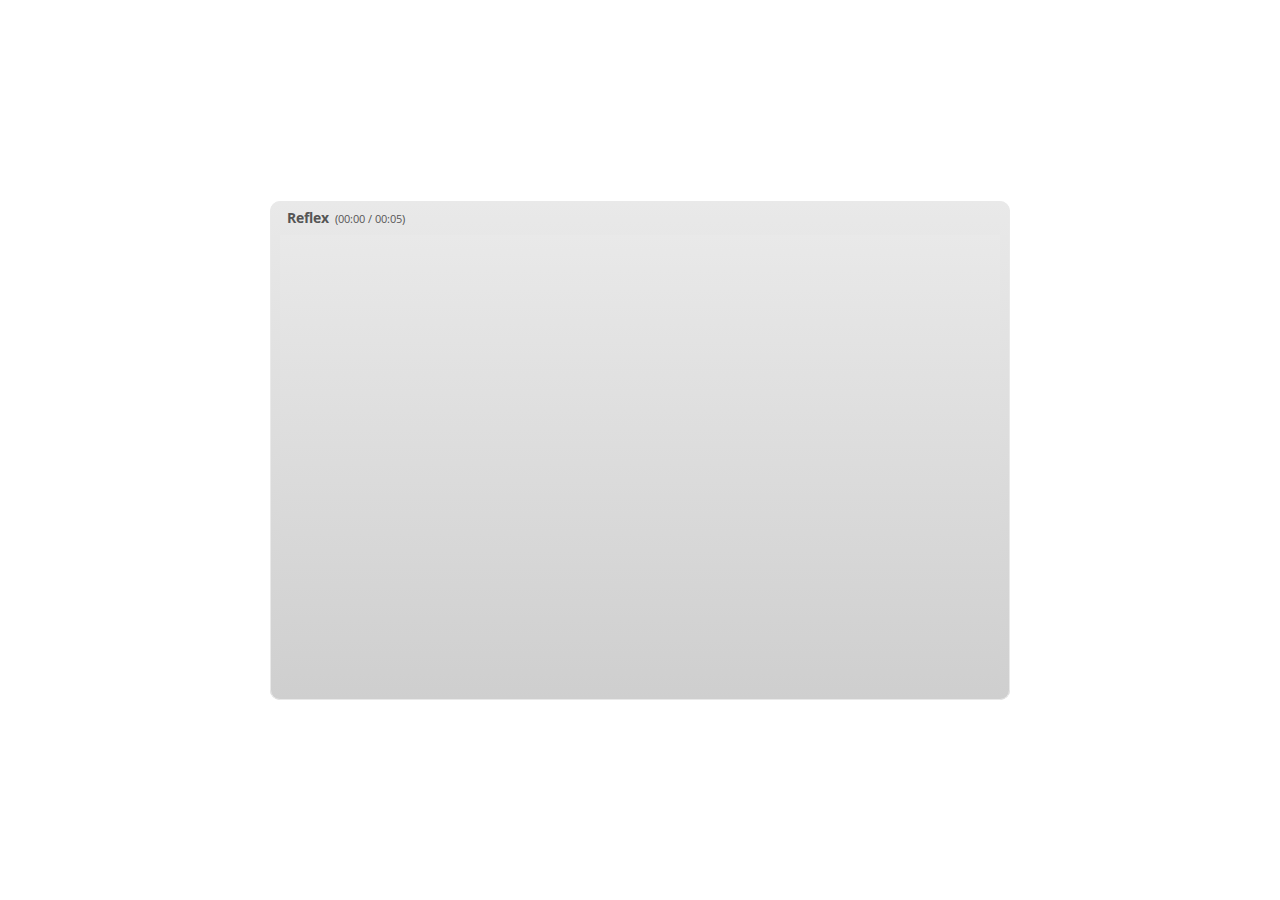
<file: index_lms.html>
<html>
<head>
    <title>Reflex</title>
    <style>
        body {
            background: #ffffff;
            overflow: hidden;
        }

        html, body, table {
            height: 100%;
            width: 100%;
            margin: 0;
            padding: 0;
            border: 0;
        }

        table td {
            vertical-align: middle;
            text-align: center;
        }

        #nosupport {
            background: #f5f5f5;
            margin: 50px 65px;
            border: 1px solid #d5d5d5;
            width: calc(100% - 130px);
            height: calc(100% - 100px);
        }

        p {
            font-family: 'Helvetica Neue', Helvetica, Arial, Verdana, sans-serif;
            font-size: 12pt;
            color: #303030;
        }

        a {
            color: #2D9DDA;
            text-decoration: none !important;
        }

    </style>
    <script>
        var html5Supported = true,
                showWarning = false;

        function displayWarning() {
            if (showWarning) {
                document.getElementById('nosupport').style.visibility = 'visible';
            }
        }

    </script>
    <!--[if lte IE 9]><script>html5Supported = false;</script><![endif]-->

    <script type="text/javascript">
        (function () {
            var settings = {
                runtimeOrder: [{"type":"html5","url":"index_lms_html5.html"},{"type":"flash","url":"index_lms_flash.html"}]
            };

            var detection = {
                agent: navigator.userAgent,

                flashEnabled: function () {
                    var description, version, flashAX,
                            plugin = navigator.plugins["Shockwave Flash"];

                    if (plugin != null) {
                        description = plugin.description.split(" ");
                        version = Number(description[description.length - 2]);

                        return (version >= 10) || isNaN(version);
                    } else {
                        try {
                            flashAX = new ActiveXObject("ShockwaveFlash.ShockwaveFlash.10");
                            return (flashAX != null);
                        } catch (e) {
                        }
                    }

                    return false;
                },

                html5Enabled: function () {
                    return html5Supported;
                },

                ampEnabled: function () {
                    return false;
                },

                isIOS: function () {
                    return (this.agent.indexOf("AppleWebKit/") > -1 && this.agent.indexOf("Mobile/") > -1)
                },

                isAndroid: function () {
                    return (this.agent.indexOf("Android") > -1);
                },

                isIPad: function () {
                    return (this.agent.indexOf("iPad") > -1);
                }
            };

            var router = {
                init: function () {
                    var i,
                            redirected = false,
                            order = settings.runtimeOrder,
                            launchMap = {
                                flash: {
                                    isEnabled: 'flashEnabled'
                                },
                                html5: {
                                    isEnabled: 'html5Enabled'
                                },
                                amp: {
                                    isEnabled: 'ampEnabled'
                                }
                            };

                    for (i = 0; i < order.length; i++) {
                        var launchInfo = launchMap[order[i].type],
                                url = order[i].url;

                        if (detection[launchInfo.isEnabled]()) {
                            this.redirect(url);
                            redirected = true;
                            break;
                        }
                    }
                    if (!redirected) {
                        showWarning = true;
                    }
                },

                redirect: function (url) {
                    window.location.replace(url);
                }

            };

            router.init();
        })();
    </script>
</head>

<body onload="displayWarning()" style="height: 100%;">
<div id="nosupport" style="visibility: hidden;">
    <table>
        <tr>
            <td>
                <p>
                    <svg xmlns="http://www.w3.org/2000/svg" width="90.2" height="74.9" viewBox="0 0 90 75" version="1.1">
                        <g transform="scale(.1)">
                            <path d="m409 7c54-25 106 20 130 66 106 170 213 340 320 510 17 28 32 63 19 96-14 36-55 51-91 51-224 1-448 0-672 0-35 1-76-3-100-33-26-32-15-77 5-108 107-173 216-344 324-517 16-26 35-53 65-65z"
                                  fill="#4c4c4c"/>
                            <path d="m419 57c26-20 55 4 68 27 109 174 218 348 328 522 9 17 23 35 17 55-11 20-36 18-55 19-224 0-447 0-670 0-20-1-46 1-57-19-5-18 6-34 14-48 109-174 218-348 327-522 9-12 17-25 28-34z"
                                  fill="#f5f5f5"/>
                            <path d="m429 179c25-12 58 8 56 35-1 81-5 161-10 242 2 32-49 39-57 9-7-73-6-146-11-219-1-24-4-56 22-67zM430 539 430 539 430 539c45-24 80 53 32 72-45 24-80-53-32-72z"
                                  fill="#4c4c4c"/>
                        </g>
                    </svg>
                </p>
                <p>This course cannot be played.</p>
                <p><a href="https://ipc.articulate.com/prw/360/en/cannotplay/">Learn More</a></p>

            </td>
        </tr>
    </table>
</div>
</body>

</html>
</file>
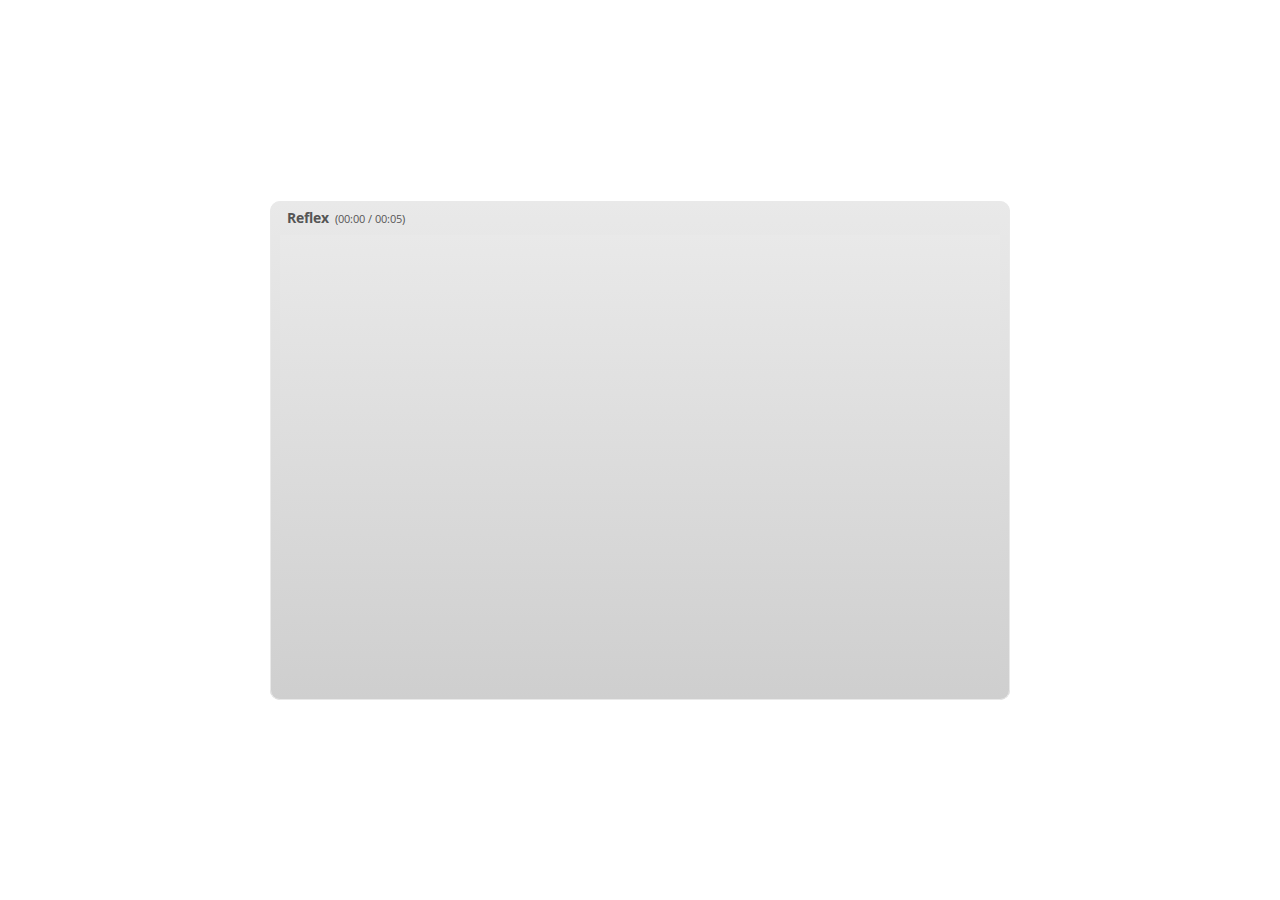
<file: index_lms_html5.html>
<!doctype html>
<html lang="en-US">
<head>
  <meta charset="utf-8" />
  <!-- Created using Presenter 360 - http://www.articulate.com  -->
  <!-- version: 8.0.9239.0 -->
  <title>Reflex</title>
  <meta http-equiv="x-ua-compatible" content="IE=edge" />
  <meta name="viewport" content="width=device-width, initial-scale=1.0, user-scalable=no, minimal-ui" />
  <meta name="apple-mobile-web-app-capable" content="yes" />

  <style rel="stylesheet" data-noprefix>.slide-loader{position:absolute;pointer-events:none;left:50%;top:50%;-webkit-animation:spin 1.8s linear infinite;-moz-animation:spin 1.8s linear infinite;-ms-animation:spin 1.8s linear infinite;animation:spin 1.8s linear infinite;width:100px;height:100px;-webkit-transform:translate(-50%, -50%);z-index:10000;background:transparent url("[data-uri]") no-repeat center center}.mobile-chrome-warning{position:fixed;width:300px;height:75px;bottom:0px;background:rgba(0,0,0,0.0001);display:none;pointer-events:none}.mobile-chrome-warning-btn{position:absolute;left:-16px;top:-15px;width:107px;height:107px;background:rgba(0,0,0,0.6);border-radius:50%;border:1px solid rgba(255,255,255,0.2);pointer-events:all;-webkit-transform:scale(0.6)}.mobile-chrome-warning-btn svg{position:absolute;left:60%;top:58%;-webkit-transform:translate(-50%, -50%)}.mobile-chrome-warning-bubble{position:relative;color:white;padding:10px;background:rgba(0,0,0,0.8);border-radius:5px;float:left;margin-left:100px;margin-top:15px;pointer-events:none}.mobile-chrome-warning-bubble:before{position:absolute;top:8.5px;left:-20px;width:30px;height:30px;content:'';display:block;width:0;height:0;border-style:solid;border-width:12.5px 20px 12.5px 0;border-color:transparent rgba(0,0,0,0.8) transparent transparent;pointer-events:none}.is-mobile .swipe-resume-arrow{position:fixed;top:30%;left:50%;-webkit-transform:translate(-50%, 0);width:12%}.is-mobile .mobile-chrome-warning-text{position:fixed;top:56%;left:50%;-webkit-transform:translate(-50%, 0);height:30%;width:80%;line-height:43px;text-align:center;color:#aeb7bd;word-break:break-word;font-size:20px}.slide-loader .mobile-loader-dot{display:none}@-ms-keyframes spin{from{-ms-transform:translate(-50%, -50%) rotate(0deg)}to{-ms-transform:translate(-50%, -50%) rotate(360deg)}}@-moz-keyframes spin{from{-moz-transform:translate(-50%, -50%) rotate(0deg)}to{-moz-transform:translate(-50%, -50%) rotate(360deg)}}@-webkit-keyframes spin{from{-webkit-transform:translate(-50%, -50%) rotate(0deg)}to{-webkit-transform:translate(-50%, -50%) rotate(360deg)}}@keyframes spin{from{transform:translate(-50%, -50%) rotate(0deg)}to{transform:translate(-50%, -50%) rotate(360deg)}}body.is-mobile{background:black}.is-mobile .load-container{position:absolute;left:0;top:0;width:100%;height:100%;background-color:rgba(0,0,0,0.5);z-index:1;visibility:visible;-webkit-transition:visibility 250ms, opacity 250ms linear;-moz-transition:visibility 250ms, opacity 250ms linear;-mz-transition:visibility 250ms, opacity 250ms linear;transition:visibility 250ms, opacity 250ms linear}.is-mobile .hide-slide-loader .load-container{opacity:0;visibility:hidden}.is-mobile .slide-loader{-webkit-animation:none;-moz-animation:none;-ms-animation:none;animation:none;background:none;text-align:center;width:120px;height:80px;top:60%}.is-mobile .slide-loader .mobile-loader-dot{width:30px;height:30px;background-color:white;border-radius:100%;display:inline-block;-webkit-animation:slide-loader 1s ease-in-out 0s infinite both}.is-mobile .slide-loader .dot1{-webkit-animation-delay:-0.2s}.is-mobile .slide-loader .dot2{-webkit-animation-delay:-0.1s}@-ms-keyframes slide-loader{0%,80%,100%{-ms-transform:scale(0.6)}40%{-ms-transform:scale(0)}}@-moz-keyframes slide-loader{0%,80%,100%{-moz-transform:scale(0.6)}40%{-moz-transform:scale(0)}}@-webkit-keyframes slide-loader{0%,80%,100%{-webkit-transform:scale(0.6)}40%{-webkit-transform:scale(0)}}@keyframes slide-loader{0%,80%,100%{transform:scale(0.6)}40%{transform:scale(0)}}.mobile-load-title-overlay{display:none}.is-mobile .mobile-load-title-overlay{display:block;position:fixed;top:0;right:0;bottom:0;left:0;z-index:999;pointer-events:none}.is-mobile .mobile-load-title-overlay .mobile-load-title{position:relative;height:30%;width:80%;margin:0 auto;line-height:43px;text-align:center;color:#aeb7bd;word-break:break-word}@media only screen and (min-width: 320px) and (orientation: landscape){.is-mobile .mobile-load-title{font-size:28.8px;-moz-transform:translateY(33%);-ms-transform:translateY(33%);-webkit-transform:translateY(33%);transform:translateY(33%)}}@media only screen and (min-width: 320px) and (orientation: portrait){.is-mobile .slide-loader{top:55%}.is-mobile .mobile-load-title{font-size:28.8px;-moz-transform:translateY(35%);-ms-transform:translateY(35%);-webkit-transform:translateY(35%);transform:translateY(35%)}}
</style>

  
    <script src="lms/APIConstants.js" charset="utf-8"></script>
    <script src="lms/Configuration.js" charset="utf-8"></script>
    <script src="lms/UtilityFunctions.js" charset="utf-8"></script>
    <script src="lms/SCORM2004Functions.js" charset="utf-8"></script>
    <script src="lms/SCORMFunctions.js" charset="utf-8"></script>
    <script src="lms/AICCFunctions.js" charset="utf-8"></script>
    <script src="lms/NONEFunctions.js" charset="utf-8"></script>
    <script src="lms/LMSAPI.js" charset="utf-8"></script>
    <script src="lms/API.js" charset="utf-8"></script>

    <script>
      strContentLocation = "story_html5.html";

      function LoadContent(){}
    </script>
  
</head>
<body class="cs-HTML" role="application">
  <!-- 360 -->
  <script>!function(e){var i=/iPhone/i,o=/iPod/i,n=/iPad/i,t=/(?=.*\bAndroid\b)(?=.*\bMobile\b)/i,d=/Android/i,s=/(?=.*\bAndroid\b)(?=.*\bSD4930UR\b)/i,b=/(?=.*\bAndroid\b)(?=.*\b(?:KFOT|KFTT|KFJWI|KFJWA|KFSOWI|KFTHWI|KFTHWA|KFAPWI|KFAPWA|KFARWI|KFASWI|KFSAWI|KFSAWA)\b)/i,r=/IEMobile/i,h=/(?=.*\bWindows\b)(?=.*\bARM\b)/i,a=/BlackBerry/i,l=/BB10/i,p=/Opera Mini/i,f=/(CriOS|Chrome)(?=.*\bMobile\b)/i,u=/(?=.*\bFirefox\b)(?=.*\bMobile\b)/i,c=new RegExp("(?:Nexus 7|BNTV250|Kindle Fire|Silk|GT-P1000)","i"),w=function(e,i){return e.test(i)},A=function(e){var A=e||navigator.userAgent,v=A.split("[FBAN");return"undefined"!=typeof v[1]&&(A=v[0]),this.apple={phone:w(i,A),ipod:w(o,A),tablet:!w(i,A)&&w(n,A),device:w(i,A)||w(o,A)||w(n,A)},this.amazon={phone:w(s,A),tablet:!w(s,A)&&w(b,A),device:w(s,A)||w(b,A)},this.android={phone:w(s,A)||w(t,A),tablet:!w(s,A)&&!w(t,A)&&(w(b,A)||w(d,A)),device:w(s,A)||w(b,A)||w(t,A)||w(d,A)},this.windows={phone:w(r,A),tablet:w(h,A),device:w(r,A)||w(h,A)},this.other={blackberry:w(a,A),blackberry10:w(l,A),opera:w(p,A),firefox:w(u,A),chrome:w(f,A),device:w(a,A)||w(l,A)||w(p,A)||w(u,A)||w(f,A)},this.seven_inch=w(c,A),this.any=this.apple.device||this.android.device||this.windows.device||this.other.device||this.seven_inch,this.phone=this.apple.phone||this.android.phone||this.windows.phone,this.tablet=this.apple.tablet||this.android.tablet||this.windows.tablet,"undefined"==typeof window?this:void 0},v=function(){var e=new A;return e.Class=A,e};"undefined"!=typeof module&&module.exports&&"undefined"==typeof window?module.exports=A:"undefined"!=typeof module&&module.exports&&"undefined"!=typeof window?module.exports=v():"function"==typeof define&&define.amd?define("isMobile",[],e.isMobile=v()):e.isMobile=v()}(this);</script>
  <script>window.isMobile.any&&document.body.classList.add('is-mobile')</script>

  <div id="preso"></div>
  <script>
    window.globals = {
      DATA_PATH_BASE: '',
      lmsPresent: true,
      tinCanPresent: false,
      aoSupport: false,
      scale: 'noscale',
      captureRc: false,
      browserSize: 'default',
      features: ''
    };
    
      window.scormdriver_content = window;
    
  </script>
  <script SRC="presentation_content/user.js" TYPE="text/javascript"></script>
  <div class="slide-loader"></div>

  <script type="text/javascript">
    if (window.isMobile.any) { var doc = document, loader = doc.body.querySelector('.slide-loader'); [ 1, 2, 3 ].forEach(function(n) { var d = doc.createElement('div'); d.classList.add('mobile-loader-dot'); d.classList.add('dot' + n); loader.appendChild(d);
      });
    }
  </script>

  <div class="mobile-load-title-overlay">
    <div class="mobile-load-title">Reflex</div>
  </div>
  <script>
    
    if (window.autoSpider && window.vInterfaceObject) {
      document.querySelector('.mobile-load-title-overlay').style.display = 'none';
    }
  </script>

  <div class="mobile-chrome-warning">
    <div class="mobile-chrome-warning-btn">
        <svg xmlns="http://www.w3.org/2000/svg" version="1.1" xmlns:xlink="http://www.w3.org/1999/xlink" preserveAspectRatio="none" x="0px" y="0px" width="107px" height="78px" viewBox="0 0 107 78">

          <g id="mobile-chrome-warning-arrow">
            <path fill="white" stroke="none" d="
            M 24.1 31.4
            L 12.05 15.85 0 31.4 8.3 31.4 8.3 54 15.25 54 15.25 31.4 24.1 31.4 Z"/>
          </g>

          <path id="mobile-chrome-warning-hand" stroke="white" stroke-width="2" stroke-linejoin="round" stroke-linecap="round" fill="none" d="
          M 37.55 16.1
          Q 36.3 14.8 36.3 13.1 36.3 11.45 37.55 10.15 38.85 8.9 40.55 8.9 42.2 8.9 43.5 10.15
          L 46.75 13.375 46.75 13.35
          Q 45.5 12.05 45.5 10.35 45.5 8.7 46.75 7.4 48.05 6.15 49.75 6.15 51.4 6.15 52.7 7.4
          L 57 11.65
          Q 56.05 10.4828125 56.05 9 56.05 7.3 57.3 6 58.6 4.8 60.3 4.8 62 4.8 63.3 6
          L 74.3 17
          Q 76.3 19.05 77.5 21.55 78.75 24.05 79.1 26.9 79.4 29.7 80.65 32.25 81.85 34.75 83.85 36.75
          L 85.6 38.5 69.5 54.6
          Q 68.25 53.35 66.5 52.1 64.75 50.8 62.85 49.85 60.95 48.85 59.25 48.5
          L 32 42.5
          Q 31.15 42.3 30.45 41.8 29.1 40.8 28.85 39.3 28.6 37.85 29.35 36.55 30.05 35.25 31.65 34.7
          L 31.9 34.65
          Q 32.55 34.45 33.25 34.45
          L 44.3 34.9 17.65 8.2
          Q 16.4 6.9 16.4 5.2 16.4 3.55 17.65 2.25 18.95 1 20.65 1 22.3 1 23.6 2.25
          L 37.55 16.1 39.2 17.75
          M 58.95 13.65
          L 58.075 12.775 57.3 12
          Q 57.140234375 11.833984375 57 11.65
          L 58.075 12.775
          M 46.75 13.375
          L 48.4 15"/>

        </svg>
      </div>

      <div class="mobile-chrome-warning-bubble">
        Drag up for fullscreen
      </div>
  </div>

  
    <iframe name="AICCComm" src="lms/AICCComm.html" style="display:none;"></iframe>
    <iframe name="rusticisoftware_aicc_results" src="lms/blank.html" style="display:none;"></iframe>
    <iframe name="NothingFrame" src="lms/blank.html" style="display:none;"></iframe>
  

  <link rel="stylesheet" href="html5/lib/stylesheets/main.min.css" data-noprefix />
  <link rel="stylesheet" href="html5/data/css/output.min.css" data-noprefix />
  <script data-main="app/scripts/init" src="html5/lib/scripts/app.min.js"></script>
</body>
</html>
</file>
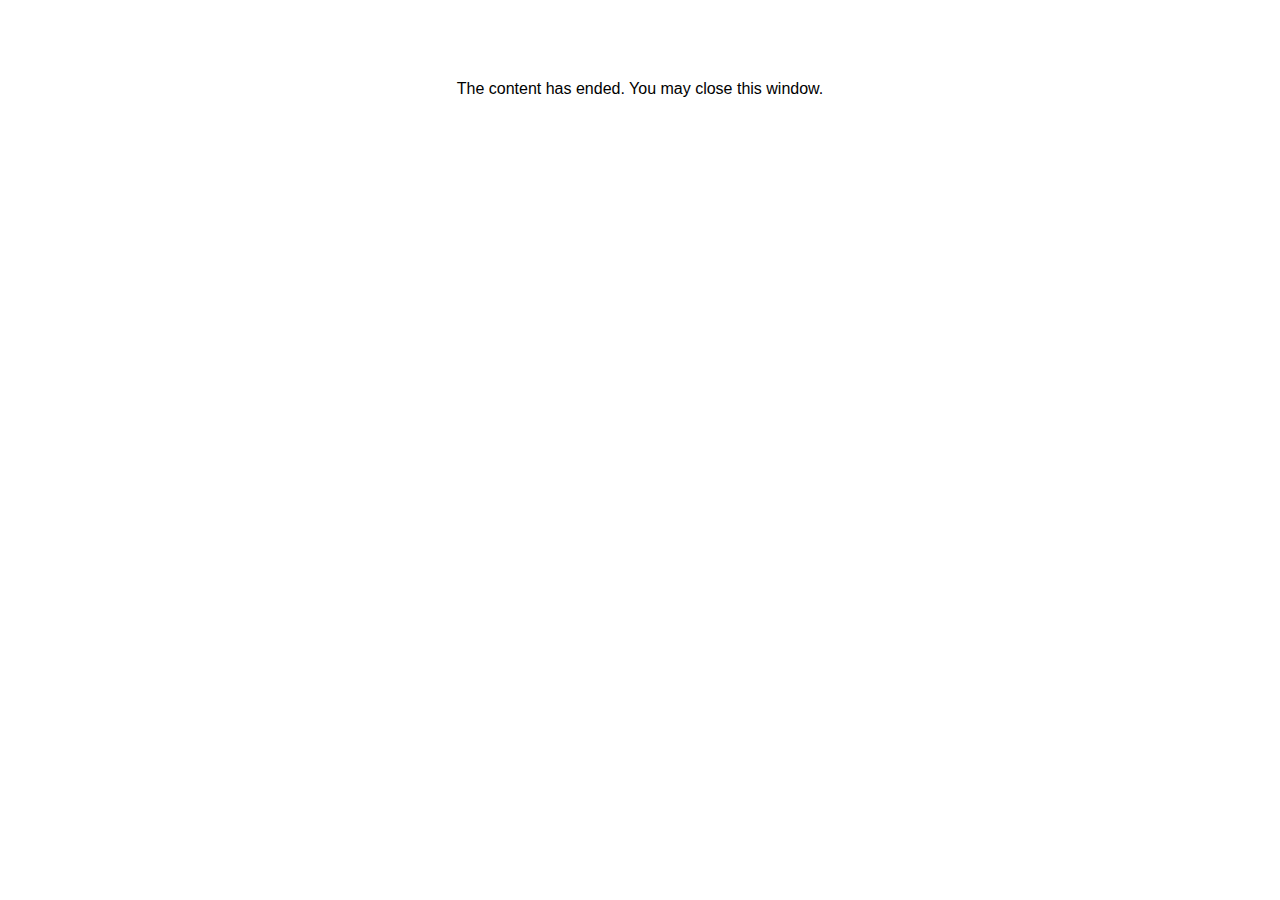
<file: lms/goodbye.html>
<html><body bgcolor="#ffffff">
<center>
<br><br><br><br><font face="articulate, tahoma, arial" size="3" color: "#333333">
The content has ended. You may close this window.
</font>
</center>
</body></html>
</file>
<file: html5/lib/stylesheets/main.min.css>
html{font-size:100%;line-height:1.5em}html{font-family:sans-serif;-ms-text-size-adjust:100%;-webkit-text-size-adjust:100%}body{margin:0}article,aside,details,figcaption,figure,footer,header,hgroup,main,menu,nav,section,summary{display:block}audio,canvas,progress,video{display:inline-block;*display:inline;*zoom:1;vertical-align:baseline}audio:not([controls]){display:none;height:0}[hidden]{display:none}template{display:none}a{background-color:transparent}a:active,a:hover{outline:0}abbr[title]{border-bottom:1px dotted}b,strong{font-weight:bold}blockquote{margin:1.5em 40px}dfn{font-style:italic}h1{font-size:2em;line-height:1.5em;margin-top:0.75em;margin-bottom:0.75em}h2{font-size:1.5em;line-height:2em;margin-top:1em;margin-bottom:1em}h3{font-size:1.17em;line-height:1.28205em;margin-top:1.28205em;margin-bottom:1.28205em}h4{font-size:1em;line-height:1.5em;margin-top:1.5em;margin-bottom:1.5em}h5{font-size:0.83em;line-height:1.80723em;margin-top:1.80723em;margin-bottom:1.80723em}h6{font-size:0.67em;line-height:2.23881em;margin-top:2.23881em;margin-bottom:2.23881em}mark{background:#ff0;color:#000}p,pre{margin:1.5em 0}small{font-size:80%}sub,sup{font-size:75%;line-height:0;position:relative;vertical-align:baseline}sup{top:-0.5em}sub{bottom:-0.25em}dl,menu,ol,ul{margin:1.5em 0}dd{margin:0 0 0 40px}menu,ol,ul{padding:0 0 0 40px}nav ul,nav ol{list-style:none;list-style-image:none}img{border:0;-ms-interpolation-mode:bicubic}svg:not(:root){overflow:hidden}figure{margin:1.5em 40px}hr{-moz-box-sizing:content-box;-webkit-box-sizing:content-box;box-sizing:content-box;height:0}pre{overflow:auto}code,kbd,pre,samp{font-family:monospace, monospace;font-size:1em}form{margin:0}button,input,optgroup,select,textarea{color:inherit;font:inherit;margin:0;*font-family:sans-serif;*vertical-align:middle}button{overflow:visible}button,select{text-transform:none}button,html input[type="button"],input[type="reset"],input[type="submit"]{-webkit-appearance:button;cursor:pointer;*overflow:visible}button[disabled],html input[disabled]{cursor:default}button::-moz-focus-inner,input::-moz-focus-inner{border:0;padding:0}input{line-height:normal}input[type="checkbox"],input[type="radio"]{-moz-box-sizing:border-box;-webkit-box-sizing:border-box;box-sizing:border-box;padding:0;*height:13px;*width:13px}input[type="number"]::-webkit-inner-spin-button,input[type="number"]::-webkit-outer-spin-button{height:auto}input[type="search"]{-webkit-appearance:textfield;-moz-box-sizing:content-box;-webkit-box-sizing:content-box;box-sizing:content-box}input[type="search"]::-webkit-search-cancel-button,input[type="search"]::-webkit-search-decoration{-webkit-appearance:none}fieldset{margin:0 2px;border-color:#c0c0c0;border-top-width:0.0625em;border-top-style:solid;padding-top:0.4625em;border-bottom-width:0.0625em;border-bottom-style:solid;padding-bottom:0.9125em;border-left-width:0.0625em;border-left-style:solid;padding-left:0.875em;border-right-width:0.0625em;border-right-style:solid;padding-right:0.875em}legend{border:0;padding:0;*margin-left:-7px}textarea{overflow:auto}optgroup{font-weight:bold}table{border-collapse:collapse;border-spacing:0}td,th{padding:0}div.popup-pane p strong,div.popup-pane p em,.presenter-name{white-space:nowrap;overflow:hidden;text-overflow:ellipsis}.offscreen{position:absolute;left:-9999px !important}.invisible{visibility:hidden !important}.transparent{opacity:0 !important}.hidden{display:none !important}.accessibility{position:absolute;top:0;left:0;height:1px;width:1px;overflow:hidden;opacity:0}.accessibility:focus{outline:none}.scrollable,.is-desktop .panel-content,.is-desktop .panel-section-content{overflow:auto}.focused{outline:none !important}rect.focused{fill:none;outline:none !important;stroke:yellow}.align-left{text-align:left !important}.align-right{text-align:right !important}.align-center{text-align:center !important}.align-flex-start{display:-webkit-box;display:-webkit-flex;display:-moz-flex;display:-ms-flexbox;display:flex;-webkit-box-align:start;-ms-flex-align:start;-webkit-align-items:flex-start;-moz-align-items:flex-start;align-items:flex-start}.align-flex-center{display:-webkit-box;display:-webkit-flex;display:-moz-flex;display:-ms-flexbox;display:flex;-webkit-box-align:center;-ms-flex-align:center;-webkit-align-items:center;-moz-align-items:center;align-items:center}.align-flex-end{display:-webkit-box;display:-webkit-flex;display:-moz-flex;display:-ms-flexbox;display:flex;-webkit-box-align:end;-ms-flex-align:end;-webkit-align-items:flex-end;-moz-align-items:flex-end;align-items:flex-end}.inflexible,.is-desktop .controls .relative-nav,.is-desktop .submit-all-button,.tabs,.is-desktop .panel-section-header,.is-desktop .panel-header,.is-desktop .panel-footer,.header-primary{-webkit-box-flex:none;-webkit-flex:none !important;-moz-box-flex:none;-moz-flex:none !important;-ms-flex:none !important;flex:none !important}.auto-flexible{-webkit-box-flex:auto;-webkit-flex:auto !important;-moz-box-flex:auto;-moz-flex:auto !important;-ms-flex:auto !important;flex:auto !important}.initial-flexible{-webkit-box-flex:0;-webkit-flex:0 1 auto !important;-moz-box-flex:0;-moz-flex:0 1 auto !important;-ms-flex:0 1 auto !important;flex:0 1 auto !important}.bleed{padding:0 !important}.unstyled,.is-desktop .btn,.choice-list,.tabs,.is-desktop .outline-list{margin:0;padding:0;list-style:none;border:none;background:none}.force-unstyled,.progress-control .btn-unstyled,.progress-control .choice-list .choice-list-trigger,.choice-list .progress-control .choice-list-trigger,.progress-control .tabs>li>.tabs-trigger{background:none !important;border:none !important;box-shadow:none !important}.text-compact,.choice-list .choice-list-trigger,.tabs>li>.tabs-trigger,.is-desktop .outline-list li a{display:inline-block;max-width:100%;overflow:hidden;white-space:nowrap;text-overflow:ellipsis}.text-rtl,.text-direction-rtl .is-desktop .controls,.text-direction-rtl .is-desktop .controls-group,.text-direction-rtl .tabs,.text-direction-rtl .is-mobile .panel-content,.text-direction-rtl .is-desktop .panel-content,.text-direction-rtl .is-desktop .panel-header,.text-direction-rtl .topmenu-panel{direction:rtl;unicode-bidi:bidi-override;text-align:right}.text-align-sub{vertical-align:sub}.text-align-middle{vertical-align:middle}.ui-draggable{z-index:99}.ui-droppable{z-index:98}.ui-draggable-dragging{z-index:9999}.border-base,input[type='text'],input[type='search'],.is-desktop .btn,.progress-control,.progress-bar-seek,.search-input input[type="search"],.presentation-wrapper:after,.topmenu-tab,.topmenu-panel{border-style:solid;border-width:1px}.cursor-hover:hover,.rotatable:hover,.slider:hover{cursor:pointer}.cursor-hover:hover *,.rotatable:hover *,.slider:hover *{cursor:pointer}.cursor-default{cursor:default !important}.cursor-default *{cursor:default !important}.opaque{pointer-events:all !important}.non-eventable{pointer-events:none}.full-size{height:100%;position:relative;width:100%}.abs{position:absolute}.tweenable{will-change:opacity, transform}*{box-sizing:border-box}html,body{height:100%}html{font-size:62.5%;-webkit-user-select:none;-moz-user-select:none;-ms-user-select:none;user-select:none}body{font-size:1.3rem;line-height:1.2;font-family:sans-serif;overflow:hidden}body.is-desktop.is-too-tall{overflow-y:scroll}body.is-desktop.is-too-wide{overflow-x:scroll}body.is-desktop *{-webkit-font-smoothing:subpixel-antialiasing}body.is-mobile::-webkit-scrollbar,body.is-mobile *::-webkit-scrollbar{-webkit-appearance:none;display:none}a{color:inherit;text-decoration:none}input[type='text'],input[type='search']{border-radius:4px;padding:.3em .5em}hr{position:absolute;top:0;left:0;width:100%;height:1px;background:none;border:0;border-top-style:solid;border-top-width:1px;color:none;margin:0}.is-desktop .grid-center{-webkit-box-pack:center;-ms-flex-pack:center;-webkit-justify-content:center;-moz-justify-content:center;justify-content:center;-webkit-box-align:center;-ms-flex-align:center;-webkit-align-items:center;-moz-align-items:center;align-items:center}.is-desktop .grid-row{max-width:100%;max-height:100%;display:-webkit-box;display:-webkit-flex;display:-moz-flex;display:-ms-flexbox;display:flex;-webkit-box-direction:normal;-webkit-box-orient:horizontal;-webkit-flex-direction:row;-moz-flex-direction:row;-ms-flex-direction:row;flex-direction:row}.is-desktop .grid-row.grid-reverse{-webkit-box-direction:reverse;-webkit-box-orient:horizontal;-webkit-flex-direction:row-reverse;-moz-flex-direction:row-reverse;-ms-flex-direction:row-reverse;flex-direction:row-reverse}.is-desktop .grid-row.grid-horz-center{-webkit-box-pack:center;-ms-flex-pack:center;-webkit-justify-content:center;-moz-justify-content:center;justify-content:center}.is-desktop .grid-row.grid-vert-center{-webkit-box-align:center;-ms-flex-align:center;-webkit-align-items:center;-moz-align-items:center;align-items:center}.is-desktop .grid-row>*{-webkit-box-flex:1;-webkit-flex:1;-moz-box-flex:1;-moz-flex:1;-ms-flex:1;flex:1;max-width:100%}.is-desktop .grid-row-align-start{-webkit-box-pack:start;-ms-flex-pack:start;-webkit-justify-content:flex-start;-moz-justify-content:flex-start;justify-content:flex-start}.is-desktop .grid-row-align-end{-webkit-box-pack:end;-ms-flex-pack:end;-webkit-justify-content:flex-end;-moz-justify-content:flex-end;justify-content:flex-end}.is-desktop .grid-col{max-width:100%;max-height:100%;display:-webkit-box;display:-webkit-flex;display:-moz-flex;display:-ms-flexbox;display:flex;-webkit-box-direction:normal;-webkit-box-orient:vertical;-webkit-flex-direction:column;-moz-flex-direction:column;-ms-flex-direction:column;flex-direction:column}.is-desktop .grid-col.grid-reverse{-webkit-box-direction:reverse;-webkit-box-orient:vertical;-webkit-flex-direction:column-reverse;-moz-flex-direction:column-reverse;-ms-flex-direction:column-reverse;flex-direction:column-reverse}.is-desktop .grid-col.grid-horz-center{-webkit-box-align:center;-ms-flex-align:center;-webkit-align-items:center;-moz-align-items:center;align-items:center}.is-desktop .grid-col.grid-vert-center{-webkit-box-pack:center;-ms-flex-pack:center;-webkit-justify-content:center;-moz-justify-content:center;justify-content:center}.is-desktop .grid-col>*{-webkit-box-flex:1;-webkit-flex:1;-moz-box-flex:1;-moz-flex:1;-ms-flex:1;flex:1;max-height:100%}[class*='icon-']{font-style:normal;display:inline-block}.error-icon{position:absolute;top:5px;left:calc(50% - 32px);height:30px;width:25px;z-index:999}input,textarea{pointer-events:all}input:focus,textarea:focus{outline:none}button{cursor:pointer}button:focus{outline:none}.is-desktop .btn{border-radius:7px;color:inherit;cursor:pointer;display:inline-block;font-weight:bold;height:30px;line-height:28px;min-width:30px;padding:0 8px;text-align:center;text-decoration:none;vertical-align:bottom}.btn-unstyled,.choice-list .choice-list-trigger,.tabs>li>.tabs-trigger{background:none;border:none;color:inherit;display:inline-block;height:inherit;line-height:inherit;padding:0;text-align:inherit}.btn-stretch{width:100%}.is-desktop .controls{-webkit-box-pack:justify;-ms-flex-pack:justify;-webkit-justify-content:space-between;-moz-justify-content:space-between;justify-content:space-between;max-height:30px;line-height:30px;margin-top:16px;margin-bottom:5px;position:relative}.is-desktop .controls .btn{padding:0 8px 0 6px}.is-desktop .controls .btn:not(.hidden) ~ .btn{margin-left:7px}.text-direction-rtl .is-desktop .controls .btn:not(.hidden) ~ .btn{margin-left:0;margin-right:10px}.text-direction-rtl .is-desktop .controls .btn:first-of-type{margin-left:0}.is-desktop .controls .btn.cs-disabled{pointer-events:none;opacity:0.5;cursor:default}.is-desktop .controls .relative-nav .btn{min-width:71px}.text-direction-rtl .is-desktop .controls-group>.grid-row{-webkit-box-direction:reverse;-webkit-box-orient:horizontal;-webkit-flex-direction:row-reverse;-moz-flex-direction:row-reverse;-ms-flex-direction:row-reverse;flex-direction:row-reverse}.is-desktop .controls-group:not(:last-child){margin-right:10px}.text-direction-rtl .is-desktop .controls-group:not(:last-child){margin-left:10px;margin-right:0}.is-desktop .control-bar{position:relative;border-radius:7px}.is-desktop .control-actions{margin-left:auto;-webkit-box-flex:0;-webkit-flex:0 0 auto;-moz-box-flex:0;-moz-flex:0 0 auto;-ms-flex:0 0 auto;flex:0 0 auto}.is-desktop .control-actions .btn-icon{align-items:center;display:inline-flex;height:28px;margin-right:2px;vertical-align:top;position:relative;left:-5px}.text-direction-rtl .is-desktop .control-actions .btn-icon{margin-right:0;margin-left:2px;left:5px}.is-desktop .control-actions .text+.btn-icon{margin-right:0;margin-left:4px;position:relative;left:4px}.text-direction-rtl .is-desktop .control-actions .text+.btn-icon{margin-right:4px;margin-left:0;left:-1px}.text-direction-rtl .is-desktop .control-actions{margin-left:0;margin-right:auto}.is-desktop .submit-all-button button:not(.hidden){margin-right:7px}.text-direction-rtl .is-desktop .submit-all-button button:not(.hidden){margin-right:0;margin-left:7px}.circle-progress{position:absolute;left:2px;top:11.5px;z-index:-1}.slider-bar{position:absolute;top:auto;bottom:0;height:120px}.slider-bar input[type='range']{box-sizing:content-box;padding:0px;position:absolute;bottom:0;left:50%;-moz-transform-origin:0 50%;-ms-transform-origin:0 50%;-webkit-transform-origin:0 50%;transform-origin:0 50%;-moz-transform:rotate(-90deg);-ms-transform:rotate(-90deg);-webkit-transform:rotate(-90deg);transform:rotate(-90deg);-moz-appearance:none;-webkit-appearance:none;width:100px;height:7px;outline:none}.slider-bar input[type='range']::-webkit-slider-runnable-track{border-style:solid;border-width:1px;height:7px}.slider-bar input[type='range']::-webkit-slider-thumb{-webkit-appearance:none;border-style:solid;border-width:1px;display:block;width:8px;height:20px;margin-top:-7px}.slider-bar input[type='range']::-webkit-slider-thumb:hover{cursor:pointer}.slider-bar input[type='range']::-moz-range-track{border-style:solid;border-width:1px;height:5px}.slider-bar input[type='range']::-moz-range-track:hover{cursor:pointer}.slider-bar input[type='range']::-moz-range-thumb{display:block;border-radius:0;width:5px;height:20px;margin-top:-8px}.slider-bar input[type='range']::-moz-range-thumb:hover{cursor:pointer}.slider-bar input[type='range']::-moz-focus-outer{border:0}@media screen and (min-width: 0\0){.slider-bar input[type='range']{bottom:23px !important;height:22px}.slider-bar input[type='range']::-ms-thumb{margin-top:0}}@supports (-ms-accelerator: true){.slider-bar input[type='range']{bottom:23px !important;height:22px}.slider-bar input[type='range']::-ms-thumb{margin-top:0}}.slider-bar input[type='range']::-ms-track{border-style:solid;border-width:1px;color:transparent;height:7px}.slider-bar input[type='range']::-ms-fill-lower,.slider-bar input[type='range']::-ms-fill-upper{background:transparent}.slider-bar input[type='range']::-ms-thumb{border-style:solid;border-width:1px;width:5px;height:20px}.slider-bar input[type=range]::-ms-tooltip{display:none}.progress-control{height:30px;padding:5px 5px 0}.progress-control .btn-unstyled,.progress-control .choice-list .choice-list-trigger,.choice-list .progress-control .choice-list-trigger,.progress-control .tabs>li>.tabs-trigger{width:24px;height:24px;line-height:24px;text-align:center}.progress-bar{margin:0 5px;position:relative;cursor:pointer;text-align:right;overflow:hidden}.progress-bar-inner{width:100%;height:100%;position:relative}.progress-bar-inner input[type='range']{position:absolute;top:0;left:0;-moz-appearance:none;-webkit-appearance:none;width:100%;height:100%;cursor:pointer;display:block;opacity:0;z-index:2}.text-direction-rtl .progress-bar-inner input[type='range']{transform:scale(-1, 1)}.progress-bar-inner input[type='range']::-moz-range-thumb{border-radius:0;width:1px}.progress-bar-inner input[type='range']::-ms-thumb{border-radius:0;width:1px}.progress-bar-inner input[type='range']::-webkit-slider-thumb{-webkit-appearance:none;border-radius:0;width:1px}.progress-bar-seek{width:100%;height:18px;border-radius:4px;display:block;overflow:hidden;position:relative;z-index:1}.progress-bar-fill{height:100%;position:absolute;top:0;left:0}.progress-bar-elapsed-time{position:absolute;top:0px;right:5px;z-index:1;font-weight:bold;font-size:92.307%;color:#454545}.progress-bar-total-duration{display:inline-block}.choice-list .choice-list-trigger{display:block;width:100%;padding:.25em;text-decoration:none}.tabs-wrap{display:-webkit-box;display:-webkit-flex;display:-moz-flex;display:-ms-flexbox;display:flex;-webkit-box-direction:normal;-webkit-box-orient:vertical;-webkit-flex-direction:column;-moz-flex-direction:column;-ms-flex-direction:column;flex-direction:column;overflow:hidden;overflow:visible;height:100%;min-height:0}.tabs-wrap>*{-webkit-box-flex:1;-webkit-flex:1 1;-moz-box-flex:1;-moz-flex:1 1;-ms-flex:1 1;flex:1 1}.tabs{font-size:92.307%;line-height:18px;text-align:left;white-space:nowrap}.tabs.fill-width>li>.tabs-trigger{padding:0px 3px}.tabs>li{border-radius:4px 4px 0 0;border-radius:6px 6px 0 0;display:inline-block;font-weight:bold;height:100%;text-align:center}.tabs>li>.tabs-trigger{padding:0px 8px;line-height:2.1}.is-desktop .panel-content,.is-desktop .panel-section-header,.is-desktop .panel-section-content,.is-desktop .panel-header,.is-desktop .panel-footer{padding:10px}.is-desktop .panel{display:-webkit-box;display:-webkit-flex;display:-moz-flex;display:-ms-flexbox;display:flex;-webkit-box-direction:normal;-webkit-box-orient:vertical;-webkit-flex-direction:column;-moz-flex-direction:column;-ms-flex-direction:column;flex-direction:column;overflow:hidden;flex:1 1}.is-desktop .panel>*{-webkit-box-flex:1;-webkit-flex:1 1;-moz-box-flex:1;-moz-flex:1 1;-ms-flex:1 1;flex:1 1}.is-desktop .panel>*{display:-webkit-box;display:-webkit-flex;display:-moz-flex;display:-ms-flexbox;display:flex;-webkit-box-direction:normal;-webkit-box-orient:vertical;-webkit-flex-direction:column;-moz-flex-direction:column;-ms-flex-direction:column;flex-direction:column;overflow:hidden}.is-desktop .panel>*>*{-webkit-box-flex:1;-webkit-flex:1 1;-moz-box-flex:1;-moz-flex:1 1;-ms-flex:1 1;flex:1 1}.is-desktop .panel:not(.active){display:none}.is-desktop .panel h1,.is-desktop .panel h2,.is-desktop .panel h3,.is-desktop .panel h4,.is-desktop .panel h5,.is-desktop .panel h6{margin:0}.is-desktop .tab-close{display:none}.is-desktop .panel-content{display:-webkit-box;display:-webkit-flex;display:-moz-flex;display:-ms-flexbox;display:flex;-webkit-box-direction:normal;-webkit-box-orient:vertical;-webkit-flex-direction:column;-moz-flex-direction:column;-ms-flex-direction:column;flex-direction:column;overflow:hidden;overflow:auto;border-radius:0 0 4px 4px;font-size:84.615%;word-wrap:break-word;height:100%}.is-desktop .panel-content>*{-webkit-box-flex:1;-webkit-flex:1 1;-moz-box-flex:1;-moz-flex:1 1;-ms-flex:1 1;flex:1 1}.is-desktop .panel-content:not(:last-child){border-bottom-left-radius:0px;border-bottom-right-radius:0px}.is-desktop .panel-section{display:-webkit-box;display:-webkit-flex;display:-moz-flex;display:-ms-flexbox;display:flex;-webkit-box-direction:normal;-webkit-box-orient:vertical;-webkit-flex-direction:column;-moz-flex-direction:column;-ms-flex-direction:column;flex-direction:column;overflow:hidden}.is-desktop .panel-section>*{-webkit-box-flex:1;-webkit-flex:1 1;-moz-box-flex:1;-moz-flex:1 1;-ms-flex:1 1;flex:1 1}.is-desktop .panel-section-header{position:relative}.is-desktop .panel-relative-hr{position:relative;top:1em}.is-desktop .panel-section-heading{font-size:100%;line-height:1.308;overflow:hidden;text-overflow:ellipsis;overflow-wrap:break-word;word-wrap:break-word}.is-desktop .panel-footer{border-bottom-left-radius:10px;border-bottom-right-radius:10px}.volume{position:relative}.volume .slider-bar{left:0;height:106px;position:absolute;top:auto;right:-1px;bottom:-1px;left:-1px}.volume .slider-bar input[type='range']{position:absolute;bottom:30px;left:50%;width:60px;z-index:1}.volume button{height:28px;position:relative;vertical-align:top;width:15px;z-index:2;overflow:hidden}.volume button svg{position:absolute;top:6px;left:0}.slide-object-video.hidden{display:block !important;visibility:hidden}.video-slide-object{position:relative;pointer-events:auto;background:transparent}.video-slide-object video::-webkit-media-controls-start-playback-button{display:none !important;-webkit-appearance:none}.video-controls{position:relative;height:26px;margin:3px 0;padding:1px;border:1px solid #b9b9b9}.video-controls-play-pause{background-image:url('[data-uri]');background-size:100%;background-image:-webkit-gradient(linear, 50% 0%, 50% 100%, color-stop(0%, #868686),color-stop(100%, #5d5d5d));background-image:-moz-linear-gradient(#868686,#5d5d5d);background-image:-webkit-linear-gradient(#868686,#5d5d5d);background-image:linear-gradient(#868686,#5d5d5d);width:25px;line-height:20px;text-align:center;border-right:1px solid #454545;fill:#fff}.video-controls-play-pause .pause-icon{width:6px;height:7px}.video-controls-play-pause .play-icon{width:6px;height:7px}.video-controls{max-width:100%;max-height:100%;display:-webkit-box;display:-webkit-flex;display:-moz-flex;display:-ms-flexbox;display:flex;-webkit-box-direction:normal;-webkit-box-orient:horizontal;-webkit-flex-direction:row;-moz-flex-direction:row;-ms-flex-direction:row;flex-direction:row}.video-controls.grid-reverse{-webkit-box-direction:reverse;-webkit-box-orient:horizontal;-webkit-flex-direction:row-reverse;-moz-flex-direction:row-reverse;-ms-flex-direction:row-reverse;flex-direction:row-reverse}.video-controls.grid-horz-center{-webkit-box-pack:center;-ms-flex-pack:center;-webkit-justify-content:center;-moz-justify-content:center;justify-content:center}.video-controls.grid-vert-center{-webkit-box-align:center;-ms-flex-align:center;-webkit-align-items:center;-moz-align-items:center;align-items:center}.video-controls>*{-webkit-box-flex:1;-webkit-flex:1;-moz-box-flex:1;-moz-flex:1;-ms-flex:1;flex:1;max-width:100%}.video-controls .progress-bar{margin:0}.is-mobile .video-controls .progress-bar{display:block}@media only screen and (orientation: portrait){.is-mobile .video-controls .progress-bar{margin:0}}.is-mobile .video-controls input[type=range]{display:none}@media only screen and (orientation: portrait){.is-mobile .video-controls input[type=range]{display:none}}.video-controls .progress-bar-seek{height:22px;background-image:url('[data-uri]');background-size:100%;background-image:-webkit-gradient(linear, 50% 0%, 50% 100%, color-stop(0%, #c3c3c3),color-stop(100%, #acacac));background-image:-moz-linear-gradient(#c3c3c3,#acacac);background-image:-webkit-linear-gradient(#c3c3c3,#acacac);background-image:linear-gradient(#c3c3c3,#acacac);border-radius:0;border:none}@media only screen and (orientation: portrait){.is-mobile .video-controls .progress-bar-seek{height:22px;background-image:url('[data-uri]');background-size:100%;background-image:-webkit-gradient(linear, 50% 0%, 50% 100%, color-stop(0%, #c3c3c3),color-stop(100%, #acacac));background-image:-moz-linear-gradient(#c3c3c3,#acacac);background-image:-webkit-linear-gradient(#c3c3c3,#acacac);background-image:linear-gradient(#c3c3c3,#acacac);border-radius:0;border:none}}.video-controls .progress-bar-fill{background-image:url('[data-uri]');background-size:100%;background-image:-webkit-gradient(linear, 50% 0%, 50% 100%, color-stop(0%, #a6a6a6),color-stop(100%, #7d7d7d));background-image:-moz-linear-gradient(#a6a6a6,#7d7d7d);background-image:-webkit-linear-gradient(#a6a6a6,#7d7d7d);background-image:linear-gradient(#a6a6a6,#7d7d7d)}@media only screen and (orientation: portrait){.is-mobile .video-controls .progress-bar-fill{background-image:url('[data-uri]');background-size:100%;background-image:-webkit-gradient(linear, 50% 0%, 50% 100%, color-stop(0%, #a6a6a6),color-stop(100%, #7d7d7d));background-image:-moz-linear-gradient(#a6a6a6,#7d7d7d);background-image:-webkit-linear-gradient(#a6a6a6,#7d7d7d);background-image:linear-gradient(#a6a6a6,#7d7d7d)}.is-mobile .video-controls .progress-bar-fill:after{display:none}}.video-controls .progress-bar-elapsed-time{height:22px;line-height:22px}.video-player-limited-container{position:relative;background-position:center center;background-repeat:no-repeat;background-size:contain}.video-player-limited-container video{height:100%;width:100%}.video-player-poster{position:absolute;top:0;left:0}.html-reset p{margin:0}.html-reset font{font-size:inherit;font-family:inherit}.nested-numbering ol{counter-reset:section;list-style-type:none}.nested-numbering ol a:before{counter-increment:section;content:counters(section,".") ". ";margin-right:0.4em;overflow:hidden;text-overflow:ellipsis}.text-direction-rtl .nested-numbering ol a:before{margin-left:0.4em;margin-right:auto}.overlay{position:fixed;top:0;right:0;bottom:0;left:0;background:rgba(0,0,0,0.5);z-index:4}.overlay-message{background:transparent;z-index:6}.is-mobile .overlay-message{background:rgba(0,0,0,0.5)}.zoom-image-overlay{background:rgba(0,0,0,0.15)}.is-desktop .overlay{position:fixed;top:-75%;right:-75%;bottom:-75%;left:-75%}.lightbox-wrapper{position:absolute;top:0;left:0;width:100%;height:100%}.lightbox-wrapper .controls{margin-top:0}.lightbox{position:absolute;top:50%;left:50%;-moz-transform:translate(-50%, -50%);-ms-transform:translate(-50%, -50%);-webkit-transform:translate(-50%, -50%);transform:translate(-50%, -50%);border:4px solid rgba(0,0,0,0.8) !important;padding:2px 2px 0;box-shadow:0 0 5px rgba(0,0,0,0.2) !important;z-index:5}.lightbox .slide-container{max-width:none;max-height:none;margin:0}.is-desktop .lightbox .slide-container{-moz-transform-origin:0 0;-ms-transform-origin:0 0;-webkit-transform-origin:0 0;transform-origin:0 0}.lightbox .slide-wrapper{background:#fff}.lightbox .controls-group{-moz-transform-origin:top right;-ms-transform-origin:top right;-webkit-transform-origin:top right;transform-origin:top right;-webkit-box-pack:end;-ms-flex-pack:end;-webkit-justify-content:flex-end;-moz-justify-content:flex-end;justify-content:flex-end;margin-top:7px;text-align:right}.lightbox .controls-group .btn{margin-left:10px}.is-desktop .lightbox .controls-group .btn{font-size:0.8em;height:28px;line-height:26px}.is-desktop .lightbox .controls-group .btn.slide-control-button-submitall:not(.hidden){position:absolute;left:0}.text-direction-rtl .is-desktop .lightbox .controls-group .btn.slide-control-button-submitall:not(.hidden){right:0;left:auto}.lightbox .controls-group .btn .btn-icon{height:26px}.wn-LightboxControlsWnd{padding:4px}.lightbox-close-btn.focused,.lightbox .btn.focused{outline:3px solid yellow !important}.lightbox-close-btn{width:20px;height:20px;position:absolute;top:0;right:0;-moz-transform:translate(50%, -50%);-ms-transform:translate(50%, -50%);-webkit-transform:translate(50%, -50%);transform:translate(50%, -50%);color:#fff;background:#f00;border-radius:100%;text-align:center;z-index:1;box-shadow:inset 0px 1px 1px rgba(255,255,255,0.7),inset 0px -1px 1px rgba(0,0,0,0.3)}.lightbox-close-btn .icon{fill:#fff}.lightbox-close-btn .icon-shadow{fill:#000}.is-mobile .lightbox .slide-container{background:white}.popup{width:100%;height:100%;display:flex;justify-content:center;align-items:center;position:absolute;top:0;display:none;background-color:rgba(255, 255, 255, 0.000001)}.popup.show{display:block}div.popup-pane{width:339px;height:225px;padding:22px;top:calc(50% - 2px);border-radius:5px}div.popup-pane p{color:#a4a4a4;height:171px;margin-top:0;overflow-y:auto;line-height:1.3;cursor:default}div.popup-pane p strong{font-weight:bold;display:block;margin-bottom:3px;font-size:0.97em}div.popup-pane p em{display:block;font-weight:200;font-size:0.97em;margin-bottom:14px;font-style:normal}div.popup-pane p span{display:block;font-size:0.89em;line-height:1.5;word-break:break-all;word-break:break-word}div.popup-pane a{position:absolute;bottom:7px;text-decoration:underline;font-weight:bold;font-size:0.86em}div.popup-pane .popup-close{right:24px;font-size:0.86em}.popup-bio{white-space:pre-wrap}.text-direction-rtl .popup .popup-pane{direction:rtl}.text-direction-rtl .popup .popup-pane p em{color:#454545;font-weight:600}.text-direction-rtl .popup .popup-pane .popup-close{left:22px;right:auto}.text-direction-rtl .popup .lightbox-close-btn{top:0;right:auto;left:-27px}.lightbox-close-btn--large{width:25px;height:25px;top:-2px;right:-1px}.lightbox-close-btn--large .icon{transform:scale(1.3)}.message-window{position:absolute;top:50%;left:50%;transform:translate(-50%, -50%);z-index:7;border-radius:8px;border:1px solid transparent}.sidebar-right .message-window{margin-left:-120px}.sidebar-left .message-window{margin-left:120px}.no-sidebar .message-window{margin-left:0}.message-window-header{position:relative;font-size:153.846%;padding:0.8em 10px 0.6em}.message-window-header hr{position:absolute;top:auto;right:10px;bottom:0;left:10px;width:auto}.message-window-header hr+hr{bottom:1px}.message-window-heading{font-weight:normal;font-size:76.923%;margin:0}.message-window-heading p{margin:0}.image-container img{position:absolute}.zoom{position:absolute;top:0;left:0}.zoom-image{position:absolute;top:0;left:0;z-index:2000}.slide-object-webobject{overflow:auto;-webkit-overflow-scrolling:touch}.webobject{pointer-events:all;background:white}.webobject .thumbnail{position:absolute;top:0;left:0}.webobject iframe{position:absolute;top:0;left:0;border:none}.is-mobile .webobject-engage{border:1px solid #62686c}.is-desktop .panel-section-search.panel-section-header{padding-bottom:0}.text-direction-rtl .is-desktop .panel-section-search.panel-section-header .panel-section-heading{direction:rtl}.panel-section-search .divb{position:static;margin-top:0.818em}.search-clear{text-align:center;margin-bottom:10px}.search-clear .focused{outline:3px solid yellow !important}.search-clear .icon-clear{vertical-align:middle}.search-filter{position:absolute;top:10px;right:5px;cursor:pointer}.text-direction-rtl .search-filter{direction:rtl;position:absolute;top:10px;right:0px;left:5px}.search-filter .icon-gear{vertical-align:middle;fill:currentColor}.search-options{-moz-transition:max-height 0.2s ease-out;-o-transition:max-height 0.2s ease-out;-webkit-transition:max-height 0.2s ease-out;transition:max-height 0.2s ease-out;overflow:hidden;max-height:0;font-weight:bold;font-size:84.615%;margin:0 -3px;padding:0 3px}.text-direction-rtl .search-options{direction:rtl}.search-options.visible{max-height:7.091em}.search-options p{margin:0.818em 0}.search-options label{display:block;cursor:pointer;margin:0.818em 0}.search-options .divb{position:static;margin-top:1em}.search-options input[type=checkbox]{margin-right:6px}.text-direction-rtl .search-options input[type=checkbox]{margin-right:0;margin-left:6px}.search-options input[type=checkbox].hidden{display:inline-block !important}.search-input{position:relative}.search-input input[type="search"]{-moz-box-sizing:border-box;-webkit-box-sizing:border-box;box-sizing:border-box;border-radius:4px;width:100%;height:28px}.search-input .btn-unstyled,.search-input .choice-list .choice-list-trigger,.choice-list .search-input .choice-list-trigger,.search-input .tabs>li>.tabs-trigger{position:absolute;top:1px;right:1px;width:25px;height:25px;border-radius:0 3px 3px 0;padding-top:4px;text-align:center;box-shadow:none}.text-direction-rtl .search-input input[type="search"]{direction:rtl;text-indent:22px}.text-direction-rtl .search-input .btn-unstyled,.text-direction-rtl .search-input .choice-list .choice-list-trigger,.choice-list .text-direction-rtl .search-input .choice-list-trigger,.text-direction-rtl .search-input .tabs>li>.tabs-trigger{position:absolute;top:1px;right:0px;bottom:0px;left:1px;border-radius:3px 0 0 3px}.is-mobile .panel-section-search{display:none}.is-mobile .search-input input[type="search"]{height:34px;background:transparent;border-radius:20px;width:100%;padding:10px;padding-left:35px;border-color:#979696;-webkit-appearance:none}.is-mobile #outline-search{position:fixed;top:-58px;right:160px;left:0;padding:12px;background:white;pointer-events:none}.is-mobile .mobile-search-icon{position:absolute;top:19px;left:20px;-moz-transform:scale(0.9);-ms-transform:scale(0.9);-webkit-transform:scale(0.9);transform:scale(0.9)}.text-direction-rtl .is-mobile .mobile-search-icon{position:absolute;top:19px;right:9px;left:auto}.is-mobile .mobile-search-icon svg{fill:#979696}.slider{position:absolute;top:0;left:0;width:100%;height:100%;opacity:0}.slider::-ms-tooltip{display:none}.scrollarea{position:absolute;top:0;left:0}.scrollarea-background{position:absolute;top:0;left:0}.scrollarea-background svg{position:absolute;top:0;left:0}.scrollarea-background img{position:absolute}.scrollarea-area{position:absolute;top:0;left:0;line-height:0;overflow-y:auto;overflow-x:hidden;pointer-events:auto;z-index:2;background:transparent}.prevent-scroll{overflow-y:hidden}.scrollarea-scrollbar{position:absolute;top:0px;left:0px;width:40px;height:0;background:transparent;pointer-events:all;cursor:pointer;z-index:10}.scrollarea-scrollbar:before{position:absolute;top:0px;left:20px;width:10px;height:100%;background:#ebebeb;border-radius:5px;content:'';display:block}.scrollarea-btn{position:absolute;top:0px;left:0px;width:40px;height:0;background:transparent;pointer-events:all;border-radius:5px;z-index:10}.scrollarea-btn:after{position:absolute;top:0px;left:21px;width:8px;height:100%;background:#b5b5b5;pointer-events:none;box-shadow:0 0 0px 1px #f2f2f2;border-radius:5px;content:'';display:block}.is-desktop .slide-object-button,.is-desktop .slide-object-button-text{width:100%;height:100%;padding:0;pointer-events:all}.is-mobile .slide-object-button,.is-mobile .slide-object-button-text{width:100%;height:100%;padding:0;background:black;color:white;left:-1px;pointer-events:all}.expanding-label-container{position:relative}.expanding-label{position:absolute;z-index:1;overflow:hidden;pointer-events:all}.cursor-hover:hover .expanding-label,.rotatable:hover .expanding-label,.slider:hover .expanding-label,.cursor-hover:hover .expanding-label *,.rotatable:hover .expanding-label *,.slider:hover .expanding-label *{cursor:default}.cursor-hover:hover .expanding-label .cursor-hover:hover *,.rotatable:hover .expanding-label .cursor-hover:hover *,.slider:hover .expanding-label .cursor-hover:hover *,.cursor-hover:hover .expanding-label .rotatable:hover *,.rotatable:hover .expanding-label .rotatable:hover *,.slider:hover .expanding-label .rotatable:hover *,.cursor-hover:hover .expanding-label .slider:hover *,.rotatable:hover .expanding-label .slider:hover *,.slider:hover .expanding-label .slider:hover *{cursor:pointer}.slide-object .expanding-label-path{position:absolute}.slide-object .expanding-label-path.content-shown{pointer-events:all}.expanding-label-content{position:relative;top:0;left:0;padding:6px;overflow:hidden}.expanding-label-content svg{position:relative}.marker-animation{position:absolute;display:block;width:38px;height:38px}@-moz-keyframes fadeInOut{0%{opacity:0}30%{opacity:1}100%{opacity:0}}@-webkit-keyframes fadeInOut{0%{opacity:0}30%{opacity:1}100%{opacity:0}}@keyframes fadeInOut{0%{opacity:0}30%{opacity:1}100%{opacity:0}}.marker-animation-pulse{z-index:-1;border-radius:50%;-moz-transform:translate(-5px, -5px);-ms-transform:translate(-5px, -5px);-webkit-transform:translate(-5px, -5px);transform:translate(-5px, -5px)}.marker-animation-pulse:before{position:absolute;width:inherit;height:inherit;content:" ";opacity:0;-moz-animation:fadeInOut 1.3s 0.6s infinite;-webkit-animation:fadeInOut 1.3s 0.6s infinite;animation:fadeInOut 1.3s 0.6s infinite;background-image:url('[data-uri]');background-size:100%;background-image:-moz-radial-gradient(#ffffff,#ffffff 30%,rgba(0,0,0,0) 70%,rgba(0,0,0,0));background-image:-webkit-radial-gradient(#ffffff,#ffffff 30%,rgba(0,0,0,0) 70%,rgba(0,0,0,0));background-image:radial-gradient(#ffffff,#ffffff 30%,rgba(0,0,0,0) 70%,rgba(0,0,0,0))}.marker-animation-pulse:after{position:absolute;width:inherit;height:inherit;content:" ";background-image:url('[data-uri]');background-size:100%;background-image:-moz-radial-gradient(rgba(0,0,0,0.8),rgba(0,0,0,0.8) 30%,rgba(0,0,0,0) 70%,rgba(0,0,0,0));background-image:-webkit-radial-gradient(rgba(0,0,0,0.8),rgba(0,0,0,0.8) 30%,rgba(0,0,0,0) 70%,rgba(0,0,0,0));background-image:radial-gradient(rgba(0,0,0,0.8),rgba(0,0,0,0.8) 30%,rgba(0,0,0,0) 70%,rgba(0,0,0,0));-moz-animation:fadeInOut 1.3s infinite;-webkit-animation:fadeInOut 1.3s infinite;animation:fadeInOut 1.3s infinite}.marker-animation-swirl{position:absolute;top:14px;left:-3px;-moz-transform-origin:right top;-ms-transform-origin:right top;-webkit-transform-origin:right top;transform-origin:right top;width:17px;height:17px;border-radius:0 0 0 34px;background-image:url('[data-uri]');background-size:100%;background-image:-webkit-gradient(linear, 50% 0%, 50% 100%, color-stop(0%, #ffffff),color-stop(60%, #ffffff),color-stop(90%, rgba(0,0,0,0)),color-stop(100%, rgba(0,0,0,0)));background-image:-moz-linear-gradient(#ffffff,#ffffff 60%,rgba(0,0,0,0) 90%,rgba(0,0,0,0));background-image:-webkit-linear-gradient(#ffffff,#ffffff 60%,rgba(0,0,0,0) 90%,rgba(0,0,0,0));background-image:linear-gradient(#ffffff,#ffffff 60%,rgba(0,0,0,0) 90%,rgba(0,0,0,0))}#dragdrop-gradient stop:first-child{stop-color:#fdfdfd}#dragdrop-gradient stop:last-child{stop-color:#e9e9e9}#dragdrop-gradient-2 stop:first-child{stop-color:red}#dragdrop-gradient-2 stop:last-child{stop-color:blue}#dragdrop-hover-gradient stop:first-child{stop-color:#bafbfb}#dragdrop-hover-gradient stop:last-child{stop-color:#a6e9e9}#wordbank-droparea-stroke-gradient stop:first-child{stop-color:#6c6c6c}#wordbank-droparea-stroke-gradient stop:last-child{stop-color:#c7c7c7}.slide-object-dragdrop-shape{stroke:#c7c7c7;stroke-width:1px;pointer-events:all}.slide-object-dragitem-hover{cursor:pointer}.slide-object-dragitem-hover .slide-object-dragdrop-shape{stroke:#bafbfb}.slide-object-droparea .slide-object-dragdrop-wordbank .slide-object-dragdrop-shape{stroke:url("#wordbank-droparea-stroke-gradient")}.dragdrop-review-dot .dragdrop-review-dot-drag-correct:nth-child(1){fill:#33a833;stroke:#008408;stroke-width:1.5}.dragdrop-review-dot .dragdrop-review-dot-drag-correct:nth-child(2),.dragdrop-review-dot .dragdrop-review-dot-drop-correct:nth-child(2){fill:transparent;stroke:#5cc959;stroke-width:1}.dragdrop-review-dot .dragdrop-review-dot-drag-incorrect:nth-child(1){fill:red;stroke:#fb3b3b;stroke-width:1.5}.dragdrop-review-dot .dragdrop-review-dot-drag-incorrect:nth-child(2){fill:transparent;stroke:#641d1d;stroke-width:1}.dragdrop-review-dot .dragdrop-review-dot-drop-correct:nth-child(1),.dragdrop-review-dot .dragdrop-review-dot-drop-incorrect:nth-child(1){fill:black;stroke:none}.dragdrop-review-dot .dragdrop-review-dot-drop-incorrect:nth-child(2){fill:transparent;stroke:#db0000;stroke-width:1}.dragdrop-review-dot text{fill:white;font-size:92.307%}.is-mobile .dragdrop-review-dot text{font-size:76%}.slide-object-textinput textarea{resize:none}@-moz-keyframes rotate-hotspot{0%{-moz-transform:rotate(0deg) scale(0.8);transform:rotate(0deg) scale(0.8)}100%{-moz-transform:rotate(360deg) scale(0.8);transform:rotate(360deg) scale(0.8)}}@-webkit-keyframes rotate-hotspot{0%{-webkit-transform:rotate(0deg) scale(0.8);transform:rotate(0deg) scale(0.8)}100%{-webkit-transform:rotate(360deg) scale(0.8);transform:rotate(360deg) scale(0.8)}}@keyframes rotate-hotspot{0%{-moz-transform:rotate(0deg) scale(0.8);-ms-transform:rotate(0deg) scale(0.8);-webkit-transform:rotate(0deg) scale(0.8);transform:rotate(0deg) scale(0.8)}100%{-moz-transform:rotate(360deg) scale(0.8);-ms-transform:rotate(360deg) scale(0.8);-webkit-transform:rotate(360deg) scale(0.8);transform:rotate(360deg) scale(0.8)}}@-moz-keyframes fade-hotspot{0%{opacity:0}50%{opacity:0}70%{opacity:0.4}100%{opacity:0}}@-webkit-keyframes fade-hotspot{0%{opacity:0}50%{opacity:0}70%{opacity:0.4}100%{opacity:0}}@keyframes fade-hotspot{0%{opacity:0}50%{opacity:0}70%{opacity:0.4}100%{opacity:0}}.hotspot-ring,.slide-object .hotspot-marker:before,.slide-object .hotspot-marker:after,.slide-object .hotspot-marker span:before{position:absolute;content:" ";display:block;border-radius:50%;border:5px solid #00ecf5;opacity:0;-moz-animation:fade-hotspot 0.8s infinite linear;-webkit-animation:fade-hotspot 0.8s infinite linear;animation:fade-hotspot 0.8s infinite linear}.slide-object .hotspot-marker{position:absolute;border-radius:50%;background:black;color:black;border-left-color:white;border-right-color:white;border-width:7px;border-style:solid;margin-left:-7px;margin-top:-7px;width:2px;height:2px;-moz-animation:rotate-hotspot 1s infinite linear;-webkit-animation:rotate-hotspot 1s infinite linear;animation:rotate-hotspot 1s infinite linear}.slide-object .hotspot-marker:before{position:absolute;top:-13px;right:-13px;width:16px;height:16px}.slide-object .hotspot-marker:after{position:absolute;top:-23px;right:-23px;width:36px;height:36px;-moz-animation-delay:0.1s;-webkit-animation-delay:0.1s;animation-delay:0.1s}.slide-object .hotspot-marker span:before{position:absolute;top:-33px;right:-33px;width:56px;height:56px;-moz-animation-delay:0.2s;-webkit-animation-delay:0.2s;animation-delay:0.2s}.drop-list{position:absolute}.drop-list svg{cursor:pointer}.drop-list text{-webkit-touch-callout:none;-webkit-user-select:none;-khtml-user-select:none;-moz-user-select:none;-ms-user-select:none;user-select:none}.drop-list-drop-down{position:absolute;top:0;left:0;border-width:1px;border-style:solid;background:white;overflow:hidden}.drop-list-drop-down-inner{height:100%}.drop-list-top-container{position:absolute;top:0;left:0}.drop-list-scrollable{overflow-x:hidden;overflow-y:scroll}#drop-list-gradient stop:first-child{stop-color:#fdfdfd}#drop-list-gradient stop:last-child{stop-color:#dfdfdf}.drop-list-item-over{fill:#adffff}.drop-list-item-out{fill:white}.drop-list-item-selected{fill:#fbfe98}.mobile-drop-list{position:absolute;z-index:999;pointer-events:all;opacity:0}.timer{position:absolute;top:6px;right:0}.text-direction-rtl .timer{position:absolute;top:6px;right:auto;left:0}.timer svg{overflow:visible}.timer-text,.timer-wheel{position:relative;float:left}.text-direction-rtl .timer-text,.text-direction-rtl .timer-wheel{float:right}.timer-text{top:4px;margin-right:7px}.text-direction-rtl .timer-text{margin-right:0;margin-left:7px}.timer-text:focus{outline:none !important}#timer-blue-grad stop:first-child{stop-color:#00aaff}#timer-blue-grad stop:last-child{stop-color:#00d4ff}#timer-yellow-grad stop:first-child{stop-color:#fde246}#timer-yellow-grad stop:last-child{stop-color:#fccd2b}.is-mobile .timer{position:relative;top:0;min-width:58px;min-height:58px;background:#494949}.is-mobile .timer .timer-text{width:100%;text-align:center;margin:0;top:28px;-moz-transform:translateY(-50%);-ms-transform:translateY(-50%);-webkit-transform:translateY(-50%);transform:translateY(-50%)}.sequence-ctrl{position:absolute;top:0;left:0;pointer-events:all}.sequence-ctrl-scroll-area{position:absolute;top:0;left:0;overflow-x:hidden}.sequence-ctrl-drop{position:absolute;top:0;left:0;overflow:visible}.sequence-ctrl-num{position:relative;float:left;font-size:123.077%;font-weight:bold;overflow:hidden}.sequence-ctrl-hit{position:relative;float:left}.sequence-ctrl-bar{position:absolute;top:0;left:0;height:2px;background:black}.sequence-ctrl-bar:before{position:relative;float:left;top:-2px;display:block;content:"";width:0px;height:0px;border-style:solid;border-width:3px 0 3px 4px;border-color:transparent transparent transparent black}.sequence-ctrl-bar:after{position:relative;float:right;top:-2px;display:block;content:"";width:0px;height:0px;border-style:solid;border-width:3px 4px 3px 0;border-color:transparent black transparent transparent}.annotation-arrow-square{-moz-transform:translate(-53px, -34px);-ms-transform:translate(-53px, -34px);-webkit-transform:translate(-53px, -34px);transform:translate(-53px, -34px)}.annotation-arrow-round{-moz-transform:translate(-53px, -30px);-ms-transform:translate(-53px, -30px);-webkit-transform:translate(-53px, -30px);transform:translate(-53px, -30px)}.annotation-arrow-triangle{-moz-transform:translate(-49px, -34px);-ms-transform:translate(-49px, -34px);-webkit-transform:translate(-49px, -34px);transform:translate(-49px, -34px)}.annotation-arrow-v{-moz-transform:translate(-43px, -33px);-ms-transform:translate(-43px, -33px);-webkit-transform:translate(-43px, -33px);transform:translate(-43px, -33px)}.annotation-check{-moz-transform:translate(-30px, -30px);-ms-transform:translate(-30px, -30px);-webkit-transform:translate(-30px, -30px);transform:translate(-30px, -30px)}.annotation-cross{-moz-transform:translate(-30px, -30px);-ms-transform:translate(-30px, -30px);-webkit-transform:translate(-30px, -30px);transform:translate(-30px, -30px)}.annotation-rectangle{position:absolute;border-style:solid;box-shadow:0 1px 0 1px rgba(0,0,0,0.2)}.annotation-spotlight{position:absolute}.slideframe{position:absolute;top:0;left:0;overflow:hidden;pointer-events:all;background:rgba(255, 255, 255, 0.000001)}#preso{height:100%}.presentation-wrapper{position:relative;overflow:hidden;-moz-border-radius:10px;-webkit-border-radius:10px;border-radius:10px;border:none;max-width:none}.is-imported .presentation-wrapper{-moz-border-radius:0;-webkit-border-radius:0;border-radius:0}.presentation-wrapper:after{border-radius:inherit;border-color:inherit;box-sizing:border-box;content:'';display:block;position:absolute;top:0px;left:0px;height:100%;width:100%;pointer-events:none}.is-imported .presentation-wrapper:after{border-style:none}.presentation-wrapper.sidebar-left .area-secondary{border-top-left-radius:10px;border-bottom-left-radius:10px}.presentation-wrapper.sidebar-right{-webkit-box-direction:reverse;-webkit-box-orient:horizontal;-webkit-flex-direction:row-reverse;-moz-flex-direction:row-reverse;-ms-flex-direction:row-reverse;flex-direction:row-reverse}.presentation-wrapper.sidebar-right .area-secondary{border-top-right-radius:10px;border-bottom-right-radius:10px}#presentation{display:-webkit-box;display:-webkit-flex;display:-moz-flex;display:-ms-flexbox;display:flex;position:absolute}.is-imported #presentation{background:transparent;border:none}.area-primary,.area-secondary{padding:10px;vertical-align:top}.is-imported .area-primary,.is-imported .area-secondary{padding:0}.area-primary{-webkit-box-flex:1;-webkit-flex:1;-moz-box-flex:1;-moz-flex:1;-ms-flex:1;flex:1;display:-webkit-box;display:-webkit-flex;display:-moz-flex;display:-ms-flexbox;display:flex;-webkit-box-direction:normal;-webkit-box-orient:vertical;-webkit-flex-direction:column;-moz-flex-direction:column;-ms-flex-direction:column;flex-direction:column;overflow:hidden}.area-secondary{display:inline-block;width:240px;overflow:auto}.area-secondary.hidden+.area-primary{width:100%}.presentation-overlay-container{position:absolute;top:0;left:0}#presentation-canvas{position:absolute;top:0;left:0}#app-top-container,#app-top-overlay{position:absolute;top:0;left:0;pointer-events:all}#app-top-container{z-index:1000}#app-top-overlay{display:none;z-index:999;background:rgba(255, 255, 255, 0.000001)}#mask-library{position:fixed;top:0;left:0}#collision-library{position:fixed;top:0;left:0;visibility:hidden;pointer-events:none}#main-window{-webkit-box-flex:1;-webkit-flex:1 1;-moz-box-flex:1;-moz-flex:1 1;-ms-flex:1 1;flex:1 1;display:-webkit-box;display:-webkit-flex;display:-moz-flex;display:-ms-flexbox;display:flex;-webkit-box-direction:normal;-webkit-box-orient:vertical;-webkit-flex-direction:column;-moz-flex-direction:column;-ms-flex-direction:column;flex-direction:column;position:relative;overflow:hidden;margin:0}.main-window-slide-container{-webkit-box-flex:1;-webkit-flex:1 1;-moz-box-flex:1;-moz-flex:1 1;-ms-flex:1 1;flex:1 1;display:-webkit-box;display:-webkit-flex;display:-moz-flex;display:-ms-flexbox;display:flex;-webkit-box-align:center;-ms-flex-align:center;-webkit-align-items:center;-moz-align-items:center;align-items:center;overflow:hidden}.is-imported .main-window-slide-container{background:transparent !important}.slide-window-background{position:absolute;top:0;left:0}.slide-window-background-asset{width:100%;height:100%;background-repeat:no-repeat}#mobile-play{position:fixed;top:0;left:0;width:200px;height:200px;cursor:pointer;pointer-events:all;background:rgba(255,0,0,0.3);z-index:4}#overlay-container,#overlay-container-controls{position:absolute;top:0;left:0;width:100%;height:100%}.curr-slide-locked .slide-lockable,.curr-slide-locked .slide-lockable *{cursor:none !important}.curr-slide-locked .slide-lockable input,.curr-slide-locked .slide-lockable * input{pointer-events:none}.logo{text-align:center;padding:10px 10px 9px 10px;margin-bottom:10px;border-radius:4px}.logo img{display:inline-block;max-width:100%}.has-presenter .logo,.has-video .logo{margin-bottom:0;border-radius:4px 4px 0 0}.presenter{margin-bottom:10px;box-shadow:0 1px 0 #b8b8b8;background:#fff;min-height:74px;border-radius:4px;line-height:1.3;cursor:default}.presenter-info{display:-webkit-box;display:-webkit-flex;display:-moz-flex;display:-ms-flexbox;display:flex;padding:10px 10px 7px 10px}.presenter-info .mobile-photo{-webkit-box-flex:0;-webkit-flex:0 auto;-moz-box-flex:0;-moz-flex:0 auto;-ms-flex:0 auto;flex:0 auto}.presenter-info .mobile-photo img{max-height:65px;margin-right:6px;border-radius:4px}.text-direction-rtl .presenter-info .mobile-photo img{margin-left:6px;margin-right:0}.presenter-info-wrapper{-webkit-box-flex:1;-webkit-flex:1 0;-moz-box-flex:1;-moz-flex:1 0;-ms-flex:1 0;flex:1 0;overflow:hidden}.text-direction-rtl .presenter-info-wrapper{text-align:right}.presenter-name{font-weight:bold}.presenter-title{margin-top:1px;max-height:2.6em;font-size:0.87em;overflow:hidden;word-wrap:break-word;-webkit-hyphens:auto;-ms-hyphens:auto;hyphens:auto}.presenter-link{margin-top:1px;font-weight:bold;font-size:0.87em;text-decoration:underline}.video-container video{width:100%}.video-container+.presenter-info{padding:6px 10px 17px 6px}.video-container+.presenter-info .mobile-photo{display:none}.video-container+.presenter-info ul{text-align:center}.video-container+.presenter-info ul li:last-child{position:relative;left:-3px;bottom:-4px}.logo+.presenter{border-radius:0 0 4px 4px}.has-video:not(.has-presenter) .presenter{line-height:0}.has-video:not(.has-presenter) .presenter .video-container video{border-radius:0 0 3px 3px}.presenter .video-container.vertical-video{height:167px;display:flex}.presenter .video-container.vertical-video video{width:auto;height:100%;margin:0 auto}.text-direction-rtl .presenter .mobile-photo{order:1}.text-direction-rtl .presenter ul{direction:rtl;margin:0 18px 0 0}.is-desktop .outline-panel{display:-webkit-box;display:-webkit-flex;display:-moz-flex;display:-ms-flexbox;display:flex;-webkit-box-direction:normal;-webkit-box-orient:vertical;-webkit-flex-direction:column;-moz-flex-direction:column;-ms-flex-direction:column;flex-direction:column;overflow:hidden}.is-desktop .outline-panel>*{-webkit-box-flex:1;-webkit-flex:1 1;-moz-box-flex:1;-moz-flex:1 1;-ms-flex:1 1;flex:1 1}.is-desktop .outline-panel .panel-content{overflow:auto}.is-desktop .panel-content-menu{padding:1px 3px}.is-desktop .outline{line-height:125%;opacity:1}.is-desktop .icon-carrot{cursor:pointer;-moz-transform:rotate(90deg) translateX(3px);-ms-transform:rotate(90deg) translateX(3px);-webkit-transform:rotate(90deg) translateX(3px);transform:rotate(90deg) translateX(3px);margin:0 6px 0 0;align-self:baseline;order:-1;height:10px;width:10px;line-height:10px;position:absolute;top:5px;left:2px;-moz-transform-origin:7.25px 5.25px 50%;-ms-transform-origin:7.25px 5.25px 50%;-webkit-transform-origin:7.25px 5.25px 50%;transform-origin:7.25px 5.25px 50%}.text-direction-rtl .is-desktop .icon-carrot{margin-left:6px;margin-right:auto;left:auto;right:2px}.is-desktop .outline-links-collapse ol{display:none}.is-desktop .outline-links-collapse .icon-carrot{-moz-transform:translateX(3px);-ms-transform:translateX(3px);-webkit-transform:translateX(3px);transform:translateX(3px)}.is-desktop .outline-list li{position:relative}.is-desktop .outline-list li a{padding:0px;display:block;height:181.818%;line-height:181.818%;margin-bottom:1px;position:relative}.is-desktop .outline-list li a:before{margin-right:0px}.text-direction-rtl .is-desktop .outline-list li a:before{margin-left:0}.is-desktop .outline-list li a:focus{outline:none}.is-desktop .outline-list li a span:not(.svg-icon-wrapper){flex:1}.wrap-list .is-desktop .outline-list li a span:not(.svg-icon-wrapper){white-space:inherit}.is-desktop .outline-list li.wrap-item a{height:auto;min-height:20px;white-space:normal}.is-desktop .outline-list li a{padding-left:20px}.is-desktop .outline-list li a .icon-carrot{left:2px}.text-direction-rtl .is-desktop .outline-list li a .icon-carrot{left:auto;right:8px}.text-direction-rtl .is-desktop .outline-list li a{padding-right:20px;padding-left:0}.is-desktop .outline-list li li a{padding-left:33px}.is-desktop .outline-list li li a .icon-carrot{left:15px}.text-direction-rtl .is-desktop .outline-list li li a .icon-carrot{left:auto;right:21px}.text-direction-rtl .is-desktop .outline-list li li a{padding-right:33px;padding-left:0}.is-desktop .outline-list li li li a{padding-left:46px}.is-desktop .outline-list li li li a .icon-carrot{left:28px}.text-direction-rtl .is-desktop .outline-list li li li a .icon-carrot{left:auto;right:34px}.text-direction-rtl .is-desktop .outline-list li li li a{padding-right:46px;padding-left:0}.is-desktop .outline-list li li li li a{padding-left:59px}.is-desktop .outline-list li li li li a .icon-carrot{left:41px}.text-direction-rtl .is-desktop .outline-list li li li li a .icon-carrot{left:auto;right:47px}.text-direction-rtl .is-desktop .outline-list li li li li a{padding-right:59px;padding-left:0}.is-desktop .outline-list li li li li li a{padding-left:72px}.is-desktop .outline-list li li li li li a .icon-carrot{left:54px}.text-direction-rtl .is-desktop .outline-list li li li li li a .icon-carrot{left:auto;right:60px}.text-direction-rtl .is-desktop .outline-list li li li li li a{padding-right:72px;padding-left:0}.is-desktop .outline-list li li li li li li a{padding-left:85px}.is-desktop .outline-list li li li li li li a .icon-carrot{left:67px}.text-direction-rtl .is-desktop .outline-list li li li li li li a .icon-carrot{left:auto;right:73px}.text-direction-rtl .is-desktop .outline-list li li li li li li a{padding-right:85px;padding-left:0}.is-desktop .outline-list li li li li li li li a{padding-left:98px}.is-desktop .outline-list li li li li li li li a .icon-carrot{left:80px}.text-direction-rtl .is-desktop .outline-list li li li li li li li a .icon-carrot{left:auto;right:86px}.text-direction-rtl .is-desktop .outline-list li li li li li li li a{padding-right:98px;padding-left:0}.is-desktop .outline-list li li li li li li li li a{padding-left:111px}.is-desktop .outline-list li li li li li li li li a .icon-carrot{left:93px}.text-direction-rtl .is-desktop .outline-list li li li li li li li li a .icon-carrot{left:auto;right:99px}.text-direction-rtl .is-desktop .outline-list li li li li li li li li a{padding-right:111px;padding-left:0}.is-desktop .outline-list li li li li li li li li li a{padding-left:124px}.is-desktop .outline-list li li li li li li li li li a .icon-carrot{left:106px}.text-direction-rtl .is-desktop .outline-list li li li li li li li li li a .icon-carrot{left:auto;right:112px}.text-direction-rtl .is-desktop .outline-list li li li li li li li li li a{padding-right:124px;padding-left:0}.is-desktop .outline-list li li li li li li li li li li a{padding-left:137px}.is-desktop .outline-list li li li li li li li li li li a .icon-carrot{left:119px}.text-direction-rtl .is-desktop .outline-list li li li li li li li li li li a .icon-carrot{left:auto;right:125px}.text-direction-rtl .is-desktop .outline-list li li li li li li li li li li a{padding-right:137px;padding-left:0}.is-desktop .panel-footer{position:relative;padding:10px}.is-desktop .panel-footer .cs-divb{top:1px}.menu-item-status-correct a,.menu-item-status-incorrect a{width:88%}.menu-item-status-correct:after{position:absolute;top:20%;left:90%;width:17px;height:16px;display:block;content:'';background:url("[data-uri]")}.menu-item-status-incorrect:after{position:absolute;top:20%;left:91%;width:14px;height:15px;display:block;content:'';background:url("[data-uri]")}.term{margin:0}.term-word{margin:1em 0}.term-definition{font-size:113.7%;line-height:1.31;margin:0 0 1em}.term-definition p{min-height:17px;margin-bottom:1em}.glossary{display:-webkit-box;display:-webkit-flex;display:-moz-flex;display:-ms-flexbox;display:flex;-webkit-box-direction:normal;-webkit-box-orient:vertical;-webkit-flex-direction:column;-moz-flex-direction:column;-ms-flex-direction:column;flex-direction:column;overflow:hidden}.glossary>*{-webkit-box-flex:1;-webkit-flex:1 1;-moz-box-flex:1;-moz-flex:1 1;-ms-flex:1 1;flex:1 1}.glossary .panel-content{overflow:hidden}.glossary .panel-section-content{padding:1px}.glossary .panel-section-content:focus{outline:none}.glossary .panel-section-content ul button{padding:7px 10px;font-size:108%;line-height:1;vertical-align:baseline}.glossary .panel-section-content dl{margin:0;padding:7px 10px}.glossary .divc{top:1px}.glossary .diva{bottom:-2px;top:auto}.glossary .panel-section{flex:1 1 0}.is-mobile .glossary dl div:first-child dt{margin-top:0}.is-mobile .glossary .panel-section-content dl{padding-left:0}.text-direction-rtl .is-mobile .glossary .panel-section-content dl{direction:rtl}.is-desktop .resources{display:-webkit-box;display:-webkit-flex;display:-moz-flex;display:-ms-flexbox;display:flex;-webkit-box-direction:normal;-webkit-box-orient:vertical;-webkit-flex-direction:column;-moz-flex-direction:column;-ms-flex-direction:column;flex-direction:column;overflow:hidden}.is-desktop .resources>*{-webkit-box-flex:1;-webkit-flex:1 1;-moz-box-flex:1;-moz-flex:1 1;-ms-flex:1 1;flex:1 1}.is-desktop .resources .resources-list a{display:block;padding:.5em;white-space:nowrap;overflow-x:hidden;text-overflow:ellipsis}.is-desktop .resources .resources-list a:focus{outline:none}.is-desktop .resources .resources-icon{margin-right:.5em}.transcript{display:-webkit-box;display:-webkit-flex;display:-moz-flex;display:-ms-flexbox;display:flex;-webkit-box-direction:normal;-webkit-box-orient:vertical;-webkit-flex-direction:column;-moz-flex-direction:column;-ms-flex-direction:column;flex-direction:column;overflow:hidden}.transcript>*{-webkit-box-flex:1;-webkit-flex:1 1;-moz-box-flex:1;-moz-flex:1 1;-ms-flex:1 1;flex:1 1}.transcript .editor-html,.transcript .editor-html p{margin:0}.header-primary{margin-top:-10px;min-height:32px;padding:6px 0;position:relative}.header-primary.extended-height{height:57px}.header-primary .presentation-title{height:22px;margin-left:7px;display:inline-block}.text-direction-rtl .header-primary .presentation-title{margin-right:7px}.header-primary.extended-height.centered-title .presentation-title{margin-top:12px}.text-direction-rtl .header-primary.extended-height.centered-title .presentation-title{margin-top:0}.text-direction-rtl .header-primary{direction:rtl;text-align:right}.text-direction-rtl .header-primary .top-tabs{direction:ltr}.presentation-title{margin:0 0 0 .5em;font-size:107.692%;font-weight:600}.top-tabs{bottom:8px;left:0px;position:absolute;width:100%}.elapsed-and-total-time{display:inline-block;margin-left:6px;font-size:85%}.text-direction-rtl .elapsed-and-total-time{margin-left:0;margin-right:6px}.top-tabs-left{position:absolute;bottom:0px;left:0px}.top-tabs-right{position:absolute;bottom:0px;right:0px;text-align:right}.topmenu-separator{position:absolute;right:-1px;top:1px;width:2px;height:12px}.topmenu-separator-item{position:absolute;left:0;top:6px;height:inherit;width:1px}.topmenu-seperator-b{left:1px}.topmenu-item{position:relative;display:inline-block;margin:0px -1px}.topmenu-tab{background-color:transparent;border-bottom-width:0;border-color:transparent;border-radius:4px 4px 0 0;color:inherit;font-size:90.769%;padding:4.5px 7px 3px 8px;position:relative;z-index:4}.active .topmenu-tab{background-color:inherit;border-color:inherit}.topmenu-panel{position:absolute;top:100%;border-radius:4px;display:none;height:440px;margin-top:-1px;text-align:left;width:300px;z-index:3}.topmenu-panel .panel-section-header{border:none}.topmenu-panel .panel-section-header .panel-section-heading{margin:0}.topmenu-panel .grid-col{height:100%}.active .topmenu-panel{display:-webkit-box;display:-webkit-flex;display:-moz-flex;display:-ms-flexbox;display:flex;-webkit-box-direction:normal;-webkit-box-orient:vertical;-webkit-flex-direction:column;-moz-flex-direction:column;-ms-flex-direction:column;flex-direction:column;overflow:hidden}.active .topmenu-panel>*{-webkit-box-flex:1;-webkit-flex:1 1;-moz-box-flex:1;-moz-flex:1 1;-ms-flex:1 1;flex:1 1}.topmenu-panel-align-left{border-top-left-radius:0;left:0}.topmenu-panel-align-right{border-top-right-radius:0;right:0}.area-secondary .panel{border-radius:0 0 4px 4px}.sidebar-right .area-secondary{float:right}.sidebar-contents{height:100%}.is-mobile .menu-handle{-moz-transition:opacity 200ms;-o-transition:opacity 200ms;-webkit-transition:opacity 200ms;transition:opacity 200ms}.is-mobile.hide-menu .menu-handle{display:none}.slide-container{position:relative;margin:0 auto}.is-desktop .slide-container{-moz-transform-origin:50% 0;-ms-transform-origin:50% 0;-webkit-transform-origin:50% 0;transform-origin:50% 0}.popup.show ~ .area-primary .main-window-slide-container{position:relative}.popup.show ~ .area-primary .main-window-slide-container:after{background:#000000;opacity:0.6;content:"";position:absolute;top:0;right:0;bottom:0;left:0}.slide-transition-container,.is-mobile .swipe-container{position:absolute;top:0;left:0}.slide{position:absolute;top:0;left:0;-moz-transform-origin:left top 50%;-ms-transform-origin:left top 50%;-webkit-transform-origin:left top 50%;transform-origin:left top 50%}.slide-overlay{position:absolute;top:0;left:0;background:black;z-index:2000}.slide-top-container{position:absolute;top:0;left:0;z-index:1000}.slide-top-container svg{overflow:visible}.is-desktop .slide-top-container{-moz-transform:translateZ(0px);-ms-transform:translateZ(0px);-webkit-transform:translateZ(0px);transform:translateZ(0px)}.slide-layer{position:absolute;top:0;left:0;width:100%;height:100%;margin:0;overflow:hidden}.slide-object{position:absolute !important;pointer-events:none}.slide-object text{text-rendering:geometricPrecision;font-feature-settings:'liga';-webkit-touch-callout:none;-webkit-user-select:none;-khtml-user-select:none;-moz-user-select:none;-ms-user-select:none;user-select:none;line-height:normal}.slide-object input,.slide-object textarea{position:absolute;top:0;left:0;background:none;border:none;border-radius:0}.slide-object:focus{outline:none}.slide-object-image{pointer-events:auto}.slide-object svg{position:relative;display:block;overflow:visible;pointer-events:none}.slide-object g.eventable{pointer-events:visiblePainted}.slide-object g.uneventable{pointer-events:none}.slide-object use{pointer-events:none}.slide-object.cursor-disabled input,.slide-object.cursor-disabled textarea{cursor:inherit}.tooltip *{pointer-events:none;cursor:default}.placeholder-object{background:#ccc;border:1px solid #666;padding:10px}.textlib{position:relative}.textlib-wrapper .textlib{position:absolute;z-index:1}.textlib-wrapper .textlib .textlib-inner{position:static}.textlib .textlib-inner{display:-webkit-box;display:-webkit-flex;display:-moz-flex;display:-ms-flexbox;display:flex;width:100%;height:100%}.textlib .textlib-content-wrap{margin-top:4px;-webkit-box-flex:none;-webkit-flex:none;-moz-box-flex:none;-moz-flex:none;-ms-flex:none;flex:none;width:100%}.textlib p{margin:0;min-height:1em}.textlib font{font-size:inherit;font-family:inherit}.slide-bg{position:absolute;top:0;left:0;z-index:0}.object-text-shadow{text-shadow:2px 2px 3px rgba(0,0,0,0.2)}.link-hit-area{cursor:pointer;fill:none;pointer-events:all}.slide-loader-overlay{position:fixed;top:0;right:0;bottom:0;left:0;pointer-events:all;z-index:1000}.slide-loader-overlay.with-indicator{cursor:none}.slide-loader-overlay .slide-loader{background-size:45px;position:absolute}#slide-lock{position:absolute;z-index:10000;width:31px;height:34px;background:url([data-uri])}.print-only{display:none}@media print{html,body{height:auto}body.is-mobile{background:transparent;color:#000;font-family:sans-serif}.print-only{display:initial}.no-print{display:none}}.print-quiz-results table,.print-quiz-results th,.print-quiz-results td{border-width:1px;border-style:solid}.print-quiz-results{font-size:10pt;text-align:center}.print-quiz-results h1,.print-quiz-results h2{font-size:1.4em}.print-quiz-results h3{font-size:1.2em}.print-quiz-results table{width:100%;margin:1em auto;border-collapse:separate;border-spacing:2px}.print-quiz-results th,.print-quiz-results td{padding:0.125em 0.25em}.print-quiz-results th{font-size:1.2em}.print-quiz-results .print-quiz-results-summary{width:50%}.print-quiz-results .print-quiz-results-correct{color:#080}.print-quiz-results .print-quiz-results-incorrect{color:#800}.print-quiz-results .print-quiz-results-neutral{color:#008}.print-quiz-results .print-quiz-results-question{width:46.25%}.print-quiz-results td.print-quiz-results-question{text-align:left}.print-quiz-results .print-quiz-results-number{width:1ex}html.-ms- .slide-object svg{font-family:sans-serif}html.-ms- .slide-object input,html.-ms- .slide-object textarea{background:rgba(0,0,0,0)}html.-ms- input[type='range']::-ms-tooltip{display:none}html.-ms- .overlay-message{background:rgba(0,0,0,0)}html.-ms- input::-ms-clear{display:none}html.-webkit-,html.-webkit- body{-webkit-tap-highlight-color:rgba(255,255,255,0);-webkit-tap-highlight-color:transparent}@font-face{font-family:"Open Sans Mobile";font-style:normal;font-weight:300;src:local("Open Sans Light"),local("OpenSans-Light"),url(../../../html5/lib/stylesheets/mobile-fonts/open-sans-light.woff) format("woff")}@font-face{font-family:"Open Sans Mobile";font-style:normal;font-weight:400;src:local("Open Sans"),local("OpenSans"),url(../../../html5/lib/stylesheets/mobile-fonts/open-sans-regular.woff) format("woff")}@font-face{font-family:"Open Sans Mobile";font-style:normal;font-weight:700;src:local("Open Sans Bold"),local("OpenSans-Bold"),url(../../../html5/lib/stylesheets/mobile-fonts/open-sans-bold.woff) format("woff")}.is-mobile{background:#121212;font-family:"Open Sans Mobile", Helvetica, Arial, sans-serif;font-size:16px;font-weight:300;line-height:22px}.is-mobile.is-imported{background:transparent}.is-mobile .focused{outline:none !important}.is-mobile .mobile-start-overlay{position:fixed;top:0;right:0;bottom:0px;left:0}.is-mobile .mobile-start-overlay svg{position:absolute;top:55%;right:0;left:0;cursor:pointer;height:180px;width:100%;-moz-transform:translateY(-50%);-ms-transform:translateY(-50%);-webkit-transform:translateY(-50%);transform:translateY(-50%)}.is-mobile .mobile-start-overlay svg path{fill:#aeb7bd}.is-mobile .mobile-disabled-orientation-overlay{position:fixed;top:0;right:0;bottom:0;left:0;z-index:1000;background:#000;text-align:center;color:#fff}.is-mobile .mobile-disabled-orientation-overlay .mobile-disabled-orientation-overlay-inner{position:absolute;top:50%;left:0;-moz-transform:translate(0, -50%);-ms-transform:translate(0, -50%);-webkit-transform:translate(0, -50%);transform:translate(0, -50%);width:100%}.is-mobile .mobile-disabled-orientation-overlay .mobile-disabled-orientation-overlay-icon{display:inline-block;width:161px;padding-bottom:1em}.is-mobile #presentation{border-radius:0}.is-mobile .panel{display:block !important}.is-mobile #app-top-container{position:fixed}.is-mobile .no-transition{transition-duration:0ms !important}.is-mobile .content-tabs,.is-mobile .panel,.is-mobile .option-pane,.is-mobile .menu-handle button,.is-mobile .slide-controls,.is-mobile .content-menu,.is-mobile .content-menu:before,.is-mobile .content-menu-options,.is-mobile .content-menu-options li,.is-mobile .active.option-pane,.is-mobile .active .content-tabs,.is-mobile .active .content-menu,.is-mobile .active .content-menu:before,.is-mobile .active .content-menu-options,.is-mobile .active .menu-handle button,.is-mobile .active .slide-controls,.is-mobile .active.panel,.is-mobile .content-menu li.active,.is-mobile #outline-search,.is-mobile .mobile-search-button{transition-property:background, opacity, right, top, bottom, width, padding, transform;transition-duration:250ms;transition-timing-function:ease-in-out}.is-mobile .active.panel{transition-delay:250ms}.is-mobile .active .content-tabs{pointer-events:all;word-wrap:break-word}.is-mobile .slide-controls{opacity:1}.is-mobile .content-menu-options{opacity:0}.is-mobile .slide-container,.is-mobile .content-tabs,.is-mobile .panel,.is-mobile .option-pane,.is-mobile .slide-controls,.is-mobile .content-nav,.is-mobile .content-menu{position:fixed}.is-mobile .content-nav{z-index:999}.is-mobile .content-tabs,.is-mobile .panel{top:0;right:0;bottom:0;left:0}.is-mobile .content-tabs,.is-mobile .panel{opacity:0;overflow-y:scroll;-webkit-overflow-scrolling:touch}.is-mobile .content-menu{height:auto;overflow-y:scroll;-webkit-overflow-scrolling:touch}.is-mobile .content-bg{position:fixed;top:0;left:0;width:100%;height:100%;background:rgba(0,0,0,0.3);pointer-events:none;opacity:0;-moz-transition-property:opacity;-o-transition-property:opacity;-webkit-transition-property:opacity;transition-property:opacity;-moz-transition-duration:250ms;-o-transition-duration:250ms;-webkit-transition-duration:250ms;transition-duration:250ms;-moz-transition-timing-function:ease-in-out;-o-transition-timing-function:ease-in-out;-webkit-transition-timing-function:ease-in-out;transition-timing-function:ease-in-out}.is-mobile .slide-container{left:0;top:0;-moz-transform-origin:left top;-ms-transform-origin:left top;-webkit-transform-origin:left top;transform-origin:left top;z-index:1}.is-mobile .content-menu,.is-mobile .content-menu-options,.is-mobile .content-tabs,.is-mobile .panel{z-index:-1}.is-mobile .mobile-menu-title{color:#515557;font-size:28px;font-weight:500;line-height:1.375;margin-bottom:20px}.text-direction-rtl .is-mobile .mobile-menu-title{direction:rtl}.is-mobile .option-pane{background:#31373a;color:#fff;z-index:5}.is-mobile .option-pane button{background:transparent;border:0;display:inline-block;height:58px;line-height:58px;padding:0;pointer-events:all;text-align:center;width:100%;white-space:nowrap}.is-mobile .option-pane button .text{display:none}.is-mobile .option-pane button .btn-icon{display:inline-block;width:18px}.is-mobile .option-pane button svg{fill:#ffffff;vertical-align:middle;width:100%}.is-mobile .progress-bar{display:none}.is-mobile .disabled-menu-item,.is-mobile.no-glossary .tab.glossary,.is-mobile.no-resources .tab.resources,.is-mobile.no-transcript .tab.transcript,.is-mobile.no-menu .menu-handle,.is-mobile .option-pane button[disabled]{opacity:0.3;pointer-events:none}.is-mobile .disabled-menu-item *,.is-mobile.no-glossary .tab.glossary *,.is-mobile.no-resources .tab.resources *,.is-mobile.no-transcript .tab.transcript *,.is-mobile.no-menu .menu-handle *,.is-mobile .option-pane button[disabled] *{pointer-events:none}.is-mobile .content-nav{pointer-events:none}.is-mobile .content-menu{pointer-events:all}.is-mobile .content-menu ul{margin:0;padding:0}.is-mobile .content-menu li{margin-bottom:.25em}.is-mobile .content-menu li:last-child{margin-bottom:0}.is-mobile .content-menu li.active{background:#62686c}.is-mobile .content-menu button{height:auto;min-height:44px;line-height:44px;padding:0 1em;text-align:left;overflow:hidden;text-overflow:ellipsis}.is-mobile .menu-close{display:none}.text-direction-rtl .is-mobile li:not(.menu-close) button{text-align:right}.is-mobile .content-tabs{background:#fff;color:#515557;pointer-events:none}.is-mobile .content-tabs hr{display:none}.is-mobile .content-tabs dt{font-size:18px;margin:1.5em 0 .5em}.is-mobile .content-tabs dd{margin:0}.is-mobile .panel{padding:20px}.is-mobile .panel>div{max-width:600px}.is-mobile .panel-header{margin-bottom:1em}.is-mobile .panel-section-heading{font-size:24px;font-weight:300;line-height:1.5em;margin:0}.text-direction-rtl .is-mobile .panel-section-heading{direction:rtl}.is-mobile .resources-list li{margin-bottom:1em}.is-mobile .resources-list li a img{margin-right:5px}.text-direction-rtl .is-mobile .resources-list li a img{margin-right:0px;margin-left:5px}.is-mobile .outline-list-layout,.is-mobile .outline-list .outline-list a,.is-mobile ol[aria-expanded=false].outline-list a{padding:.25em 1em;margin-bottom:.25em;line-height:1.7em}.is-mobile .outline-list{margin:0 0 1em;padding:0;list-style:none}.is-mobile .outline-list a{display:block;margin-bottom:.5em;padding-left:1em}.is-mobile .outline-list li{position:relative}.is-mobile .outline-list ol{padding-left:1em}.is-mobile .outline-list .svg-icon-wrapper{display:none}.is-mobile .outline-list .cs-viewed{color:#a7a7a7}.is-mobile .outline-list .cs-selected{background:#dfe4e7;border-radius:3px}.is-mobile .outline-list .touched-link{background:#dfe4e7;border-radius:3px}.is-mobile .outline>.outline-list>.item-collapsible>ol{padding-left:0}.is-mobile .outline>.outline-list>.item-collapsible>a{font-weight:400;margin-top:2em;margin-bottom:.7em;padding-left:0}.is-mobile .outline>.outline-list>.item-collapsible>.cs-viewed{color:#7d7d7d}.is-mobile .outline-links-restriced{color:#d9d9d9}.is-mobile .outline-links-restriced .outline-list{display:none}.is-mobile .menu-item-status-correct a,.is-mobile .menu-item-status-incorrect a{width:100%}.is-mobile .menu-item-status-correct:after,.is-mobile .menu-item-status-incorrect:after{position:absolute;top:4px;right:1em;left:auto;background-position:0 center;background-repeat:no-repeat;background-size:contain}.is-mobile .menu-item-status-correct:after{width:22px;height:22px;background-position-x:1px}.is-mobile .menu-item-status-incorrect:after{width:18px;height:18px}.is-mobile #outline-search{-moz-transition-delay:250ms;-o-transition-delay:250ms;-webkit-transition-delay:250ms;transition-delay:250ms}.is-mobile #outline-search button{display:none}.is-mobile .search-active .panel-outline{top:58px;height:calc(100% - $touch-target-size)}.is-mobile .panel-footer{position:fixed;width:100%;z-index:11}.is-mobile .mobile-search-button{-moz-transition-delay:250ms;-o-transition-delay:250ms;-webkit-transition-delay:250ms;transition-delay:250ms;opacity:0;right:0;max-width:58px;display:none}.is-mobile .option-pane>.mobile-search-button{position:fixed !important;top:0}.is-mobile .slide-controls .mobile-search-button{z-index:11}.is-mobile .content-tabs{display:none !important}.is-mobile .active{z-index:1}.is-mobile .menu-active .content-menu,.is-mobile .menu-active .content-menu-options{opacity:1;z-index:10}.is-mobile .tab-active .content-tabs,.is-mobile .tab-active .panel.active{opacity:1;z-index:5}.is-mobile .tab-active .content-tabs{display:block !important}.is-mobile .tab-active .controls-group,.is-mobile .tab-active .playback-controls{visibility:hidden !important}.is-mobile .search-active .mobile-search-button button:before{position:relative;display:block;content:'';position:absolute;top:10px;left:11px;width:38px;height:38px;background:#464646;border-radius:50%;z-index:-1}.is-mobile #overlay,.is-mobile #overlay-mobile{position:fixed;top:0;right:0;bottom:0;left:0}.is-mobile #overlay.opaque{background:black}.is-mobile #overlay-mobile{z-index:-1 !important;background:black}.is-mobile #overlay-mobile.opaque{z-index:10 !important}.is-mobile.is-imported #overlay:not(.opaque),.is-mobile.is-imported #overlay-mobile:not(.opaque){background:transparent}.is-mobile .message-window:not(.resume-prompt-slide){position:absolute;top:50%;left:50%;-moz-transform:translate(-50%, -50%);-ms-transform:translate(-50%, -50%);-webkit-transform:translate(-50%, -50%);transform:translate(-50%, -50%);background:#fffefe;border-radius:5px;border:1px solid mercury}.is-mobile .message-window:not(.resume-prompt-slide) hr{display:none}.is-mobile .message-window:not(.resume-prompt-slide) .slide-layer{-moz-transform:translate(0px, 50px);-ms-transform:translate(0px, 50px);-webkit-transform:translate(0px, 50px);transform:translate(0px, 50px)}.is-mobile .message-window:not(.resume-prompt-slide) .slide-object-scrollarea{display:none}.is-mobile .message-window:not(.resume-prompt-slide) .message-window-header{padding-bottom:10px}.is-mobile .message-window:not(.resume-prompt-slide) .message-window-mobile-text{position:absolute;color:#969696;font-size:16px;font-weight:400;padding-left:20px;padding-right:20px;text-align:center;height:85px;overflow-y:scroll;z-index:10;-webkit-overflow-scrolling:touch}.is-mobile .message-window:not(.resume-prompt-slide) .slide-object-button,.is-mobile .message-window:not(.resume-prompt-slide) .slide-object-button-text{background:none;display:block !important}.is-mobile .message-window:not(.resume-prompt-slide) .slide-object-button tspan,.is-mobile .message-window:not(.resume-prompt-slide) .slide-object-button-text tspan{fill:#515557}.is-mobile .message-window:not(.resume-prompt-slide) button{border:1px solid #aeb7bd;background:#fffefe;border-radius:30px;margin-top:-3px}.is-mobile .message-window:not(.resume-prompt-slide) button svg{background:none}.is-mobile .message-window:not(.resume-prompt-slide) .message-window-heading p{text-align:center;color:#515557}.is-mobile .message-window.print-prompt-slide .message-window-mobile-text{height:45px}.is-mobile .message-window.resume-prompt-slide{border:none;position:absolute;top:0;left:0;-moz-transform:translate(0px, 0px);-ms-transform:translate(0px, 0px);-webkit-transform:translate(0px, 0px);transform:translate(0px, 0px)}.is-mobile .message-window.resume-prompt-slide .base-layer{-moz-transform:translateY(-10%) scale(1.5);-ms-transform:translateY(-10%) scale(1.5);-webkit-transform:translateY(-10%) scale(1.5);transform:translateY(-10%) scale(1.5)}.is-mobile .message-window.resume-prompt-slide .header{visibility:hidden}.is-mobile .message-window.resume-prompt-slide .slide-object-scrollarea{visibility:hidden}.is-mobile .message-window.resume-prompt-slide .slide-object-button-text{display:none}.is-mobile .message-window.resume-prompt-slide button{border:1.5px solid #aeb7bd;border-radius:30px}.is-mobile .message-window.resume-prompt-slide .slide-object button:after{font-size:76.923%;color:#aeb7bd}.is-mobile button.hamburger-btn{background:transparent}.is-mobile .lightbox{-moz-transform:initial;-ms-transform:initial;-webkit-transform:initial;transform:initial;border:0 !important;box-shadow:none !important;padding:0;background:transparent !important;position:fixed;top:10%;right:10%;bottom:10%;left:10%}.is-mobile .lightbox .slide-container{position:relative;top:initial;right:initial;bottom:initial;left:initial}.is-mobile .lightbox .option-pane{display:-webkit-box;display:-webkit-flex;display:-moz-flex;display:-ms-flexbox;display:flex;position:absolute;transition:none}.is-mobile .lightbox .controls-group{-moz-transform:none;-ms-transform:none;-webkit-transform:none;transform:none}.is-mobile .lightbox .controls-group .btn{margin-left:0}.is-mobile .mobile-lightbox{position:fixed;top:0;right:0;bottom:0;left:0}.is-mobile .mobile-lightbox .lightbox-close-btn{-moz-transform:initial;-ms-transform:initial;-webkit-transform:initial;transform:initial;background:transparent;box-shadow:none}.is-mobile .mobile-lightbox .lightbox-close-btn-floating{position:absolute;top:35px;right:35px;z-index:999;width:20px;height:20px}.is-mobile .mobile-lightbox .lightbox-close-btn-floating svg{position:relative;z-index:999;width:100%;height:100%}.is-mobile .mobile-lightbox .lightbox-close-btn-floating:after{position:absolute;top:-15px;right:-15px;bottom:-15px;left:-15px;z-index:1;content:'';display:block;border-radius:50%;background:#31373a}.is-mobile .mobile-lightbox .overlay{z-index:5}.is-mobile .popup{position:fixed;top:0;right:0;bottom:0;left:0;z-index:999;pointer-events:all}.is-mobile .popup .overlay{z-index:5;background:rgba(0,0,0,0.8)}.is-mobile .popup-close-btn{position:absolute;top:35px;right:35px;z-index:1000;width:20px;height:20px}.is-mobile .popup-close-btn svg{position:relative;z-index:999;width:100%;height:100%}.is-mobile .popup-close-btn svg polygon{fill:white}.is-mobile .popup-close-btn:after{position:absolute;top:-15px;right:-15px;bottom:-15px;left:-15px;z-index:1;content:'';display:block;border-radius:50%;background:rgba(0,0,0,0.5)}.is-mobile .popup-panel-scroller{position:absolute;top:0;right:0;bottom:0;left:0;z-index:999;overflow-y:auto;-webkit-overflow-scrolling:touch}.is-mobile .popup-panel-container{display:-webkit-box;display:-webkit-flex;display:-moz-flex;display:-ms-flexbox;display:flex;-webkit-box-direction:normal;-webkit-box-orient:vertical;-webkit-flex-direction:column;-moz-flex-direction:column;-ms-flex-direction:column;flex-direction:column;-webkit-box-align:center;-ms-flex-align:center;-webkit-align-items:center;-moz-align-items:center;align-items:center;-webkit-box-pack:center;-ms-flex-pack:center;-webkit-justify-content:center;-moz-justify-content:center;justify-content:center;width:100%;min-height:100%}.is-mobile .popup-pane{position:relative;-webkit-box-flex:0;-webkit-flex:0;-moz-box-flex:0;-moz-flex:0;-ms-flex:0;flex:0;background:#fffefe;border-radius:5px;width:450px;height:auto;max-width:80%;margin:25px 0;text-align:center;word-wrap:break-word;-webkit-hyphens:auto;-ms-hyphens:auto;hyphens:auto}.is-mobile .popup-pane.with-photo{margin-top:55px;padding-top:55px}.is-mobile .popup-pane.with-email{margin-bottom:40px;padding-bottom:40px}.is-mobile .popup-name{font-size:1.65em;line-height:1.25em;color:#515557}.is-mobile .popup-title{font-size:1.15em;margin-top:0.65em;color:#515557}.is-mobile .popup-bio{margin-top:0.65em;color:#969696}.is-mobile .popup-photo{position:absolute;top:0;left:50%;-moz-transform:translate(-50%, -50%);-ms-transform:translate(-50%, -50%);-webkit-transform:translate(-50%, -50%);transform:translate(-50%, -50%);width:85px;height:85px;border-width:3px;border-style:solid;border-color:#fffefe;border-radius:50%;background-position:center center;background-repeat:no-repeat;background-size:cover}.is-mobile .popup-email{position:absolute;bottom:0;left:50%;-moz-transform:translate(-50%, 50%);-ms-transform:translate(-50%, 50%);-webkit-transform:translate(-50%, 50%);transform:translate(-50%, 50%)}.is-mobile .popup-email .email-icon-bg{stroke:#fffefe}.is-mobile .popup-email .email-icon-envelope{stroke:#fffefe}@media only screen and (min-width: 768px){.is-mobile{font-size:18px;line-height:26px}.is-mobile .mobile-start-overlay svg{height:300px}.is-mobile .panel{padding:30px 40px}.is-mobile .panel-section-heading{font-size:32px}.is-mobile .content-tabs dt{font-size:24px}}.is-mobile .playback-controls button:before{-moz-transition:background 100ms ease-out;-o-transition:background 100ms ease-out;-webkit-transition:background 100ms ease-out;transition:background 100ms ease-out}.is-mobile .relative-nav button:before{-moz-transition:background 200ms ease-out;-o-transition:background 200ms ease-out;-webkit-transition:background 200ms ease-out;transition:background 200ms ease-out}.is-mobile .button-tapped:before{background:#464646 !important}.is-mobile .button-tapped[disabled]:before{display:none}.is-mobile .playback-controls .button-tapped:before{background:#616161 !important}.is-mobile.resume-shown #overlay{background:transparent}.is-mobile.no-panels .content-tabs{display:none}.is-mobile.no-panels .content-tabs{display:none !important}.is-mobile.curr-slide-locked .outline{pointer-events:none}.is-mobile.curr-slide-locked .outline *:focus{outline:none}.is-mobile.curr-slide-locked li.slide-lockable a{color:#515557 !important}.is-mobile.curr-slide-locked button.slide-lockable{opacity:0.5;pointer-events:none}.is-mobile.curr-slide-locked .outline-list .cs-viewed{opacity:0.35}.is-mobile.curr-slide-locked .outline-list a{opacity:0.5}.is-mobile.curr-slide-locked .menu-item-selected{color:#a7a7a7;opacity:0.9}.menu-panel-active .search-active #outline-search{top:0}.menu-panel-active .tab-active .mobile-search-button{min-width:58px;display:block;opacity:1}.enterFullScreen-360{display:none}.exitFullScreen-360{display:block}.fullscreen-360 .enterFullScreen-360{display:block}.fullscreen-360 .exitFullScreen-360{display:none}@media only screen and (max-width: 767px) and (orientation: landscape){.is-mobile .timer{min-height:34.8px}.is-mobile .timer .timer-text{top:19px}.is-mobile .mobile-disabled-orientation-overlay.phone-landscape{display:none}}@media only screen and (orientation: landscape){.is-mobile .slide-controls .mobile-search-button{display:none}.is-mobile .mobile-start-overlay-title{font-size:28.8px;-moz-transform:translateY(33%);-ms-transform:translateY(33%);-webkit-transform:translateY(33%);transform:translateY(33%)}.is-mobile .content-tabs,.is-mobile .panel{right:58px;height:100%}.is-mobile .option-pane{top:0}.is-mobile .option-pane,.is-mobile .slide-controls,.is-mobile .content-nav,.is-mobile .content-menu{right:0;bottom:0;width:58px}.is-mobile .slide-controls,.is-mobile .content-nav,.is-mobile .content-menu{top:60px}.is-mobile.hide-menu .slide-controls{top:0}.is-mobile .menu-handle{border-bottom:2px solid #62686c}.is-mobile .menu-handle button{text-align:left;padding-left:33.33%}.is-mobile .relative-nav{position:absolute;left:0;right:0}.is-mobile .relative-nav button{position:relative;display:block}.is-mobile .relative-nav button:before{content:'';display:block;position:absolute;top:11px;left:10px;width:38px;height:38px;background:#31373a;border-radius:50%;z-index:-1}.is-mobile .relative-nav button:last-child{margin-bottom:3px}.is-mobile .relative-nav-shrink button{height:50px}.is-mobile .content-menu{right:-160px;width:160px}.is-mobile button.tab-close{display:none}.is-mobile .play-icon{position:relative;top:-2px;left:2px}.is-mobile .pause-icon{position:relative;top:-2px}.is-mobile .menu-active.option-pane,.is-mobile .menu-active .content-nav{width:160px}.is-mobile .menu-active .content-menu{right:0}.is-mobile .menu-active .slide-controls{opacity:0}.is-mobile .menu-active .menu-handle button{padding-left:1em}.is-mobile .tab-active .content-tabs,.is-mobile .tab-active .panel{right:160px}.is-mobile .lightbox{right:calc(10% + 58px);top:16%}.is-mobile .lightbox .slide-controls{position:static}.is-mobile .lightbox .relative-nav{bottom:0}.is-mobile .lightbox .options-pane{-webkit-box-direction:normal;-webkit-box-orient:vertical;-webkit-flex-direction:column;-moz-flex-direction:column;-ms-flex-direction:column;flex-direction:column;right:auto;bottom:auto}.is-mobile .mobile-lightbox .lightbox-close-btn-floating{display:none}.text-direction-rtl .is-mobile .mobile-search-icon{position:absolute;top:19px;right:20px;left:auto}}@media only screen and (min-width: 768px) and (orientation: landscape){.is-mobile .timer{margin-top:5px}.is-mobile .playback-controls>button{position:relative}.is-mobile .playback-controls>button .play-icon{position:absolute;top:22px;left:2px}.is-mobile .playback-controls>button .pause-icon{position:absolute;top:22px;left:0}.is-mobile .mobile-disabled-orientation-overlay.tablet-landscape{display:none}.relative-nav{bottom:0}}@media only screen and (max-width: 767px) and (orientation: portrait){.is-mobile .message-window:not(.resume-prompt-slide){-moz-transform:translate(-50%, -50%) scale(0.7);-ms-transform:translate(-50%, -50%) scale(0.7);-webkit-transform:translate(-50%, -50%) scale(0.7);transform:translate(-50%, -50%) scale(0.7)}.is-mobile .mobile-disabled-orientation-overlay.phone-portrait{display:none}}@media only screen and (orientation: portrait){.is-mobile .controls-group{margin-left:3px;margin-right:10px}.is-mobile .mobile-start-overlay-title{font-size:28.8px;-moz-transform:translateY(35%);-ms-transform:translateY(35%);-webkit-transform:translateY(35%);transform:translateY(35%)}.is-mobile .content-tabs,.is-mobile .panel{bottom:58px}.is-mobile button.tab-close{position:fixed;top:0;right:0;width:58px;z-index:10;background:transparent}.is-mobile button.tab-close svg{fill:#515557}.text-direction-rtl .is-mobile button.tab-close{position:fixed;top:0;right:auto;left:0}.is-mobile .panel{padding-top:40px}.is-mobile .option-pane,.is-mobile .content-nav{right:0;bottom:0;left:0;height:58px}.is-mobile .option-pane{display:-webkit-box;display:-webkit-flex;display:-moz-flex;display:-ms-flexbox;display:flex;-webkit-box-direction:normal;-webkit-box-orient:horizontal;-webkit-flex-direction:row;-moz-flex-direction:row;-ms-flex-direction:row;flex-direction:row;overflow:hidden;overflow:visible}.is-mobile .option-pane>*{-webkit-box-flex:1;-webkit-flex:1 1;-moz-box-flex:1;-moz-flex:1 1;-ms-flex:1 1;flex:1 1}.is-mobile .menu-handle,.is-mobile .slide-controls,.is-mobile .slide-controls>div,.is-mobile .playback-controls button,.is-mobile .progress-bar,.is-mobile .relative-nav button{float:left;position:relative}.is-mobile .menu-handle{border-right:2px solid #62686c;min-width:60px;-webkit-box-flex:0;-webkit-flex:0 0 60px;-moz-box-flex:0;-moz-flex:0 0 60px;-ms-flex:0 0 60px;flex:0 0 60px}.is-mobile .mobile-button-spacer{min-width:6px}.is-mobile .slide-controls{display:-webkit-box;display:-webkit-flex;display:-moz-flex;display:-ms-flexbox;display:flex;-webkit-box-direction:normal;-webkit-box-orient:horizontal;-webkit-flex-direction:row;-moz-flex-direction:row;-ms-flex-direction:row;flex-direction:row;overflow:hidden;-webkit-box-flex:1;-webkit-flex:1 1;-moz-box-flex:1;-moz-flex:1 1;-ms-flex:1 1;flex:1 1}.is-mobile .slide-controls>*{-webkit-box-flex:1;-webkit-flex:1 1;-moz-box-flex:1;-moz-flex:1 1;-ms-flex:1 1;flex:1 1}.is-mobile .slide-controls>div.playback-controls{display:-webkit-box;display:-webkit-flex;display:-moz-flex;display:-ms-flexbox;display:flex;-webkit-box-direction:normal;-webkit-box-orient:horizontal;-webkit-flex-direction:row;-moz-flex-direction:row;-ms-flex-direction:row;flex-direction:row;overflow:hidden;-webkit-box-flex:1;-webkit-flex:1 1;-moz-box-flex:1;-moz-flex:1 1;-ms-flex:1 1;flex:1 1;height:58px}.is-mobile .slide-controls>div.playback-controls>*{-webkit-box-flex:1;-webkit-flex:1 1;-moz-box-flex:1;-moz-flex:1 1;-ms-flex:1 1;flex:1 1}.is-mobile .slide-controls>div.playback-controls button{width:58px}.is-mobile .slide-controls>div.control-actions{-webkit-box-flex:0;-webkit-flex:0 0 auto;-moz-box-flex:0;-moz-flex:0 0 auto;-ms-flex:0 0 auto;flex:0 0 auto}.is-mobile .slide-controls>div.control-actions .relative-nav{display:-webkit-box;display:-webkit-flex;display:-moz-flex;display:-ms-flexbox;display:flex;-webkit-box-direction:normal;-webkit-box-orient:horizontal;-webkit-flex-direction:row;-moz-flex-direction:row;-ms-flex-direction:row;flex-direction:row;overflow:hidden}.is-mobile .slide-controls>div.control-actions .relative-nav>*{-webkit-box-flex:1;-webkit-flex:1 1;-moz-box-flex:1;-moz-flex:1 1;-ms-flex:1 1;flex:1 1}.is-mobile .slide-controls>div.control-actions .relative-nav button{width:auto;min-width:47px;padding:0 10px}.text-direction-rtl .is-mobile .slide-controls>div.control-actions .relative-nav button.slide-control-button-next{-webkit-box-ordinal-group:0;-webkit-order:-1;-moz-order:-1;-ms-flex-order:-1;order:-1}.is-mobile .slide-controls>div.control-actions .relative-nav button svg{position:relative;top:-2px}.is-mobile .slide-controls>div.control-actions .relative-nav button:before{content:'';display:block;position:absolute;top:10px;left:4px;width:38px;height:38px;background:#31373a;border-radius:50%;z-index:-1}.is-mobile .slide-controls>div .exit-btn:before{display:none !important}.is-mobile .playback-controls button{width:15%}.is-mobile .playback-controls .progress-bar{width:80%}.is-mobile .progress-bar{display:block}.is-mobile .progress-bar-inner{margin-top:28px}.is-mobile .progress-bar-seek{border:0;height:2px;background:#222;z-index:0}.is-mobile .progress-bar,.is-mobile .progress-bar-seek{overflow:visible;line-height:0}.is-mobile .progress-bar-fill{background:#62686c}.is-mobile .progress-bar-fill.draggable{position:absolute;right:-8px;top:-5px;content:'';display:block;height:8px;width:8px;border:2px solid #62686c;background:#31373a;border-radius:50%}.is-mobile .progress-bar-fill:after{display:inline-block;content:'';margin-top:-4.8px;width:11px;height:11px;border:1.4px solid white;background:#31373a;border-radius:50%}.is-mobile .read-only-mobile .progress-bar-fill:after{display:none}.is-mobile .playback-controls>button:before{content:'';display:block;position:absolute;top:10px;left:10px;width:38px;height:38px;background:#464646;border-radius:50%;z-index:-1}.is-mobile .playback-controls>button .play-icon{position:relative;top:-2px;left:2px}.is-mobile .playback-controls>button .pause-icon{position:relative;top:-2px}.is-mobile .skip-nav{display:none}.is-mobile .circle-progress{display:none;-moz-transform:scale(1.1);-ms-transform:scale(1.1);-webkit-transform:scale(1.1);transform:scale(1.1)}.is-mobile .content-menu{position:fixed;top:initial;right:0;bottom:0;left:0;padding:.5em 0;max-height:100%;width:100%;background-color:#191c1d;overflow-y:scroll;opacity:0;-moz-transform:translate(0, 100%);-ms-transform:translate(0, 100%);-webkit-transform:translate(0, 100%);transform:translate(0, 100%)}.is-mobile .content-menu button{float:none;margin:0}.is-mobile .menu-close{display:block}.text-direction-rtl .is-mobile li:not(.menu-close) button{text-align:right}.is-mobile #outline-search{right:58px;padding-right:0}.text-direction-rtl .is-mobile #outline-search{right:12px;left:46px}.is-mobile .menu-active .content-menu{opacity:1;-moz-transform:translate(0, 0);-ms-transform:translate(0, 0);-webkit-transform:translate(0, 0);transform:translate(0, 0)}.is-mobile .menu-active .content-menu:before{position:fixed;opacity:1}.is-mobile .video-controls .progress-bar-inner{margin-top:0}.is-mobile .lightbox{bottom:calc(10% + 58px)}.is-mobile .lightbox.lightbox-no-controls{bottom:10%}.is-mobile .lightbox.lightbox-no-controls .option-pane{display:none}.is-mobile .lightbox .slide-controls{-webkit-box-pack:end;-ms-flex-pack:end;-webkit-justify-content:flex-end;-moz-justify-content:flex-end;justify-content:flex-end;float:none}.is-mobile .lightbox .controls-group{float:none;margin:0}.is-mobile .lightbox .option-pane{-webkit-box-direction:normal;-webkit-box-orient:horizontal;-webkit-flex-direction:row;-moz-flex-direction:row;-ms-flex-direction:row;flex-direction:row;right:auto;bottom:auto}.is-mobile .lightbox .option-pane .lightbox-close-btn{display:none}.timer-shown .controls-group{margin-right:0px}}@media only screen and (max-width: 767px) and (orientation: portrait){.menu-active .content-bg{opacity:1;z-index:9;pointer-events:all}.message-window.timer-prompt-slide,.message-window.invalid-prompt-slide{-moz-transform:translate(-50%, -50%) scale(0.8);-ms-transform:translate(-50%, -50%) scale(0.8);-webkit-transform:translate(-50%, -50%) scale(0.8);transform:translate(-50%, -50%) scale(0.8)}}@media only screen and (min-width: 768px) and (orientation: portrait){.is-mobile .menu-handle button:not(.hamburger-btn),.is-mobile .relative-nav button:not(.hamburger-btn){margin-left:10px}.is-mobile .menu-handle button:not(.hamburger-btn) .btn-icon,.is-mobile .menu-handle button:not(.hamburger-btn) svg,.is-mobile .relative-nav button:not(.hamburger-btn) .btn-icon,.is-mobile .relative-nav button:not(.hamburger-btn) svg{display:none}.is-mobile .menu-handle button:not(.hamburger-btn) .text,.is-mobile .relative-nav button:not(.hamburger-btn) .text{position:relative;display:block;left:4px;text-transform:uppercase}.is-mobile .menu-handle button:not(.hamburger-btn):before,.is-mobile .relative-nav button:not(.hamburger-btn):before{width:100% !important;border-radius:3px !important}.is-mobile .menu-handle button:last-child,.is-mobile .relative-nav button:last-child{margin-right:10px}.is-mobile .menu-handle .timer,.is-mobile .relative-nav .timer{margin-left:14px}.is-mobile .content-menu,.is-mobile .content-menu ul{position:fixed;top:initial;right:initial;bottom:78px;left:20px;max-height:50%;min-width:160px;background-color:#31373a}.is-mobile .content-menu{overflow:visible;opacity:0;padding:0;max-width:160px;-moz-transform:none;-ms-transform:none;-webkit-transform:none;transform:none}.is-mobile .content-menu:before{display:none}.is-mobile .content-menu:after{-moz-transform:rotate(45deg);-ms-transform:rotate(45deg);-webkit-transform:rotate(45deg);transform:rotate(45deg);background-color:inherit;content:"";height:16px;position:absolute;width:16px;bottom:-8px;left:20px;z-index:-1}.is-mobile .content-menu ul{padding:.5em 0;overflow-y:scroll}.is-mobile .content-menu button{float:none;margin:0}.is-mobile .menu-close{display:none}.is-mobile .menu-close+li{margin-top:0}.is-mobile .timer{height:64px}.is-mobile .menu-active .content-menu{bottom:78px;opacity:1;-moz-transform:none;-ms-transform:none;-webkit-transform:none;transform:none}.is-mobile .playback-controls>button .play-icon{position:relative;top:-1px;left:2px}.is-mobile .playback-controls>button .pause-icon{position:relative;top:-1px}.is-mobile .mobile-disabled-orientation-overlay.tablet-portrait{display:none}}
</file>
<file: html5/data/css/output.min.css>
@font-face {font-family: 'Open SansBold Charset1_ 62yV FS';src: url('../fonts/open-sansbcharset1.woff');font-style: normal;font-weight: normal;}@font-face {font-family: 'Open Sans Charset1_ 5YmBsR5w FS';src: url('../fonts/open-sanscharset1.woff');font-style: normal;font-weight: normal;}@font-face {font-family: 'Calibri Charset1_ 6Th88A2yhb FS';src: url('../fonts/calibricharset1.woff');font-style: normal;font-weight: normal;}.cs-pxabnsnfns00000000100 .cs-infopanel  {box-shadow: 0 1px 0 rgba(184, 184, 184, 1);background: rgba(255, 255, 255, 1);}.cs-pxabnsnfns00000000100 .cs-infopanel .cs-link {color: rgba(124, 34, 128, 1);}.cs-pxabnsnfns00000000100 .cs-infopanel .cs-link:hover {color: rgba(0, 0, 238, 1);}.cs-pxabnsnfns00000000100 .cs-infopanel .cs-name {color: rgba(68, 68, 68, 1);}.cs-pxabnsnfns00000000100 .cs-infopanel .cs-title {color: rgba(153, 153, 153, 1);}.cs-pxabnsnfns00000000100 .cs-infopanelpopup  {box-shadow: 0 1px 0 rgba(184, 184, 184, 1);background: linear-gradient(180deg, rgba(233, 233, 233, 1) 0%, rgba(207, 207, 207, 1) 100%);}.cs-pxabnsnfns00000000100 .cs-infopanelpopup .cs-link {color: rgba(124, 34, 128, 1);}.cs-pxabnsnfns00000000100 .cs-infopanelpopup .cs-link:hover {color: rgba(0, 0, 238, 1);}.cs-pxabnsnfns00000000100 .cs-infopanelpopup .cs-name {color: rgba(68, 68, 68, 1);}.cs-pxabnsnfns00000000100 .cs-infopanelpopup .cs-bio {color: rgba(153, 153, 153, 1);}.cs-pxabnsnfns00000000100 .cs-timer  {color: rgba(85, 85, 85, 1);}.cs-pxabnsnfns00000000100 .cs-timer .cs-pie .cs-duration {fill: linear-gradient(180deg, rgba(0, 215, 255, 1) 0%, rgba(0, 171, 255, 1) 100%);}.cs-pxabnsnfns00000000100 .cs-timer .cs-pie .cs-elapsed {fill: linear-gradient(180deg, rgba(254, 227, 71, 1) 0%, rgba(252, 204, 42, 1) 100%);}.cs-pxabnsnfns00000000100 .cs-timer .cs-pie {border-color: rgba(199, 199, 199, 1);box-shadow: inset 0 0 1px 0 rgba(255, 255, 255, 1);}.cs-pxabnsnfns00000000100 .cs-window  {box-shadow: 0 8px 5px rgba(0, 0, 0, 0.2);border-color: rgba(234, 234, 234, 1);background: rgba(243, 243, 243, 1);color: rgba(85, 85, 85, 1);}.cs-pxabnsnfns00000000100 .cs-window .cs-diva {border-color: rgba(247, 247, 247, 1);}.cs-pxabnsnfns00000000100 .cs-window .cs-divb {border-color: rgba(211, 211, 211, 1);}.cs-pxabnsnfns00000000100 .cs-editor .cs-editor-slide {color: rgba(85, 85, 85, 1);}.cs-pxabnsnfns00000000100 .cs-editor .cs-editor-html {color: rgba(85, 85, 85, 1);}.cs-pxabnsnfns00000000100 .cs-editor .cs-editor-button {text-shadow: 0 1px 0 rgba(240, 240, 240, 1);color: rgba(53, 53, 53, 1);border-color: rgba(177, 177, 177, 1);background: linear-gradient(180deg, rgba(245, 245, 245, 1) 0%, rgba(199, 199, 199, 1) 100%);}.cs-pxabnsnfns00000000100 .cs-editor .cs-editor-button:hover {background: linear-gradient(180deg, rgba(242, 242, 242, 1) 0%, rgba(175, 175, 175, 1) 100%);}.cs-pxabnsnfns00000000100 .cs-editor .cs-editor-button:active {background: linear-gradient(180deg, rgba(199, 199, 199, 1) 0%, rgba(244, 244, 244, 1) 100%);}.cs-pxabnsnfns00000000100 .cs-listitem  {color: rgba(53, 53, 53, 1);border-color: rgba(223, 223, 223, 1);}.cs-pxabnsnfns00000000100 .cs-listitem.cs-selected {color: rgba(53, 53, 53, 1);background: rgba(192, 226, 241, 1);}.cs-pxabnsnfns00000000100 .cs-listitem.cs-selected:hover {background: rgba(192, 226, 241, 1);}.cs-pxabnsnfns00000000100 .cs-listitem.cs-selected:focus {background: rgba(192, 226, 241, 1);}.cs-pxabnsnfns00000000100 .cs-listitem.cs-viewed {color: rgba(144, 144, 144, 1);}.cs-pxabnsnfns00000000100 .cs-listitem .cs-icon-carrot {fill: rgba(53, 53, 53, 1);}.cs-pxabnsnfns00000000100 .cs-listitem .cs-icon-carrot .cs-shadow {fill: rgba(255, 255, 255, 1);}.cs-pxabnsnfns00000000100 .cs-listitem:hover {background: rgba(230, 230, 230, 1);}.cs-pxabnsnfns00000000100 .cs-listitem:focus {background: rgba(230, 230, 230, 1);}.cs-pxabnsnfns00000000100.cs-base  {color: rgba(85, 85, 85, 1);border-color: rgba(233, 233, 233, 1);background: linear-gradient(180deg, rgba(233, 233, 233, 1) 0%, rgba(207, 207, 207, 1) 100%);}.cs-pxabnsnfns00000000100.cs-base .cs-separator .cs-diva {background: rgba(211, 211, 211, 1);}.cs-pxabnsnfns00000000100.cs-base .cs-separator .cs-divb {background: rgba(247, 247, 247, 1);}.cs-pxabnsnfns00000000100.cs-base .cs-topmenu-item.active .cs-tab {border-color: rgba(211, 211, 211, 1);}.cs-pxabnsnfns00000000100.cs-base .cs-topmenu-item.active .cs-panel {border-color: rgba(211, 211, 211, 1);}.cs-pxabnsnfns00000000100.cs-base .cs-left {background: linear-gradient(180deg, rgba(219, 219, 219, 1) 0%, rgba(195, 195, 195, 1) 100%);}.cs-pxabnsnfns00000000100.cs-base .cs-area-primary .cs-slide-container {background: linear-gradient(180deg, rgba(233, 233, 233, 1) 0%, rgba(207, 207, 207, 1) 100%);}.cs-pxabnsnfns00000000100 .cs-button  {text-shadow: 0 1px 0 rgba(240, 240, 240, 1);color: rgba(53, 53, 53, 1);border-color: rgba(177, 177, 177, 1);background: linear-gradient(180deg, rgba(245, 245, 245, 1) 0%, rgba(199, 199, 199, 1) 100%);box-shadow: 0 1px 0 rgba(207, 207, 207, 1);}.cs-pxabnsnfns00000000100 .cs-button .cs-icon {fill: rgba(53, 53, 53, 1);}.cs-pxabnsnfns00000000100 .cs-button .cs-icon-shadow {fill: rgba(240, 240, 240, 1);}.cs-pxabnsnfns00000000100 .cs-button:hover {background: linear-gradient(180deg, rgba(242, 242, 242, 1) 0%, rgba(175, 175, 175, 1) 100%);}.cs-pxabnsnfns00000000100 .cs-button:active {background: linear-gradient(180deg, rgba(199, 199, 199, 1) 0%, rgba(244, 244, 244, 1) 100%);}.cs-pxabnsnfns00000000100 .cs-button.cs-disabled:hover {background: linear-gradient(180deg, rgba(245, 245, 245, 1) 0%, rgba(199, 199, 199, 1) 100%);}.cs-pxabnsnfns00000000100 .cs-button.cs-disabled:active {background: linear-gradient(180deg, rgba(245, 245, 245, 1) 0%, rgba(199, 199, 199, 1) 100%);}.cs-pxabnsnfns00000000100 .cs-button.cs-volume:hover {background: linear-gradient(180deg, rgba(245, 245, 245, 1) 0%, rgba(199, 199, 199, 1) 100%);}.cs-pxabnsnfns00000000100 .cs-button.cs-volume:active {background: linear-gradient(180deg, rgba(245, 245, 245, 1) 0%, rgba(199, 199, 199, 1) 100%);}.cs-pxabnsnfns00000000100 .cs-checkbox  {color: rgba(68, 68, 68, 1);}.cs-pxabnsnfns00000000100 .cs-checkbox:hover {border-color: rgba(107, 248, 255, 1);}.cs-pxabnsnfns00000000100 .cs-checkbox .cs-box {color: rgba(255, 255, 255, 1);border-color: rgba(184, 184, 184, 1);}.cs-pxabnsnfns00000000100 .cs-checkbox .cs-box:checked::after {color: rgba(51, 204, 0, 1);}.cs-pxabnsnfns00000000100 .cs-logo  {box-shadow: 0 1px 0 rgba(184, 184, 184, 1);background: rgba(255, 255, 255, 1);}.cs-pxabnsnfns00000000100 .cs-menu  {box-shadow: 0 1px 0 rgba(184, 184, 184, 1);background: rgba(243, 243, 243, 1);}.cs-pxabnsnfns00000000100 .cs-topmenu-item.active .cs-tab {background: rgba(243, 243, 243, 1);}.cs-pxabnsnfns00000000100 .cs-searchinput .cs-input {color: rgba(138, 138, 138, 1);border-color: rgba(173, 173, 173, 1);background: rgba(223, 223, 223, 1);}.cs-pxabnsnfns00000000100 .cs-searchinput .cs-input:focus {color: rgba(51, 51, 51, 1);background: rgba(250, 250, 250, 1);}.cs-pxabnsnfns00000000100 .cs-searchinput .cs-input:hover {box-shadow: inset 0 0 1px 0 rgba(107, 248, 255, 1);}.cs-pxabnsnfns00000000100 .cs-searchinput .cs-button .cs-icon {fill: rgba(138, 138, 138, 1);}.cs-pxabnsnfns00000000100 .cs-searchinput .cs-button:hover {fill: linear-gradient(180deg, rgba(245, 245, 245, 1) 0%, rgba(199, 199, 199, 1) 100%);}.cs-pxabnsnfns00000000100 .cs-seekcontrol  {background: linear-gradient(180deg, rgba(245, 245, 245, 1) 0%, rgba(199, 199, 199, 1) 100%);border-color: rgba(177, 177, 177, 1);}.cs-pxabnsnfns00000000100 .cs-seekcontrol .cs-button:hover .cs-icon {fill: rgba(85, 85, 85, 1);}.cs-pxabnsnfns00000000100 .cs-seekcontrol .cs-button .cs-icon-shadow {fill: rgba(240, 240, 240, 1);}.cs-pxabnsnfns00000000100 .cs-seekcontrol .cs-button .cs-icon {fill: rgba(45, 45, 45, 1);}.cs-pxabnsnfns00000000100 .cs-seekcontrol .cs-seek .cs-fill {background: rgba(255, 255, 255, 1);}.cs-pxabnsnfns00000000100 .cs-seekcontrol .cs-seek {background: rgba(231, 231, 231, 1);border-color: rgba(184, 184, 184, 1);}.cs-pxabnsnfns00000000100 .cs-tabs  {color: rgba(85, 85, 85, 1);}.cs-pxabnsnfns00000000100 .cs-tabs .cs-inner-button {text-shadow: 0 1px 0 rgba(240, 240, 240, 1);}.cs-pxabnsnfns00000000100 .cs-tabs:hover {color: rgba(51, 51, 51, 1);}.cs-pxabnsnfns00000000100 .cs-tabs.cs-selected {background: rgba(243, 243, 243, 1);color: rgba(51, 51, 51, 1);}.cs-pxabnsnfns00000000100 .cs-transcript  {color: rgba(68, 68, 68, 1);}.cs-pxabnsnfns00000000100 .cs-transcript .cs-div {border-color: rgba(225, 225, 225, 1);}.cs-pxabnsnfns00000000100 .cs-outline  {color: rgba(68, 68, 68, 1);}.cs-pxabnsnfns00000000100 .cs-outline .cs-diva {border-color: rgba(198, 198, 198, 1);}.cs-pxabnsnfns00000000100 .cs-outline .cs-divb {border-color: rgba(249, 249, 249, 1);}.cs-pxabnsnfns00000000100 .cs-outline .cs-divc {border-color: rgba(225, 225, 225, 1);}.cs-pxabnsnfns00000000100 .cs-outline .cs-search-filter:hover {color: rgba(0, 0, 238, 1);}.cs-pxabnsnfns00000000100 .cs-resource .cs-separator {border-color: rgba(224, 224, 224, 1);}.cs-pxabnsnfns00000000100 .cs-glossary  {color: rgba(53, 53, 53, 1);}.cs-pxabnsnfns00000000100 .cs-glossary .cs-scrolling-panel {background: rgba(231, 231, 231, 1);}.cs-pxabnsnfns00000000100 .cs-glossary .cs-term.cs-selected .cs-choice-list-trigger {color: rgba(53, 53, 53, 1);background: rgba(192, 226, 241, 1);}.cs-pxabnsnfns00000000100 .cs-glossary .cs-term.cs-selected .cs-choice-list-trigger:focus {color: rgba(53, 53, 53, 1);background: rgba(192, 226, 241, 1);}.cs-pxabnsnfns00000000100 .cs-glossary .cs-term:hover .cs-choice-list-trigger {background: rgba(230, 230, 230, 1);}.cs-pxabnsnfns00000000100 .cs-glossary .cs-term .cs-choice-list-trigger:focus {background: rgba(230, 230, 230, 1);}.cs-pxabnsnfns00000000100 .cs-glossary .cs-diva {border-color: rgba(226, 226, 226, 1);}.cs-pxabnsnfns00000000100 .cs-glossary .cs-divb {border-color: rgba(226, 226, 226, 1);}.cs-pxabnsnfns00000000100 .cs-glossary .cs-divc {border-color: rgba(250, 250, 250, 1);}.cs-pxabnsnfns00000000100 .cs-glossary .cs-heading {color: rgba(68, 68, 68, 1);}.cs-pxabnsnfns00000000100 .cs-volume::-moz-range-thumb {border-color: rgba(165, 165, 165, 1);box-shadow: inset 0 0 1px 0 rgba(212, 212, 212, 1);background: rgba(200, 200, 200, 1);}.cs-pxabnsnfns00000000100 .cs-volume::-ms-thumb {border-color: rgba(165, 165, 165, 1);box-shadow: inset 0 0 1px 0 rgba(212, 212, 212, 1);background: rgba(200, 200, 200, 1);}.cs-pxabnsnfns00000000100 .cs-volume::-webkit-slider-thumb {border-color: rgba(165, 165, 165, 1);box-shadow: inset 0 0 1px 0 rgba(212, 212, 212, 1);background: rgba(200, 200, 200, 1);}.cs-pxabnsnfns00000000100 .cs-volume::-moz-range-track {border-color: rgba(242, 242, 242, 1);background: linear-gradient(180deg, rgba(188, 188, 188, 1) 0%, rgba(188, 188, 188, 1) 50.196%, rgba(195, 195, 195, 1) 100%);}.cs-pxabnsnfns00000000100 .cs-volume::-ms-track {border-color: rgba(242, 242, 242, 1);background: linear-gradient(180deg, rgba(188, 188, 188, 1) 0%, rgba(188, 188, 188, 1) 50.196%, rgba(195, 195, 195, 1) 100%);}.cs-pxabnsnfns00000000100 .cs-volume::-webkit-slider-runnable-track {border-color: rgba(242, 242, 242, 1);background: linear-gradient(180deg, rgba(188, 188, 188, 1) 0%, rgba(188, 188, 188, 1) 50.196%, rgba(195, 195, 195, 1) 100%);}.fn-pxabnsnfns00000000100 {font-family: 'Open Sans FS';-webkit-font-variant-ligatures: no-common-ligatures;font-variant-ligatures: no-common-ligatures;}.fn-npnxnanbsnfns00000000101 {font-family: 'Open Sans FS';-webkit-font-variant-ligatures: no-common-ligatures;font-variant-ligatures: no-common-ligatures;}.fn-pxabnsnfns00000000101 {font-family: 'Open Sans FS';-webkit-font-variant-ligatures: no-common-ligatures;font-variant-ligatures: no-common-ligatures;}.fn-npxnabnsnfns00000000101 {font-family: 'Open Sans FS';-webkit-font-variant-ligatures: no-common-ligatures;font-variant-ligatures: no-common-ligatures;}.fn-npnxnanbnsnfns00000000101 {font-family: 'Open Sans FS';-webkit-font-variant-ligatures: no-common-ligatures;font-variant-ligatures: no-common-ligatures;}.fn-pxabnsnfs00000000100 {font-family: 'Open Sans FS';-webkit-font-variant-ligatures: no-common-ligatures;font-variant-ligatures: no-common-ligatures;}.fn-npnxnanbnsfns00000000101 {font-family: 'Open Sans FS';-webkit-font-variant-ligatures: no-common-ligatures;font-variant-ligatures: no-common-ligatures;}.fn-pxabnsnfs00000000101 {font-family: 'Open Sans FS';-webkit-font-variant-ligatures: no-common-ligatures;font-variant-ligatures: no-common-ligatures;}@font-face {font-family: 'Open Sans FS';src: url('../fonts/player-open-sanscharset0.woff');font-style: normal;font-weight: normal;}@font-face {font-family: 'Open Sans FS';src: url('../fonts/player-open-sansbcharset0.woff');font-style: normal;font-weight: bold;}.cs-ResumePromptSlide .cs-6rFUxRii5Qm-ResumePromptSlide-btn0  {color: rgba(53, 53, 53, 1);border-color: rgba(177, 177, 177, 1);background: linear-gradient(180deg, rgba(245, 245, 245, 1) 0%, rgba(199, 199, 199, 1) 100%);text-shadow: 0 1px 0 rgba(240, 240, 240, 1);}.cs-ResumePromptSlide .cs-6rFUxRii5Qm-ResumePromptSlide-btn0 .cs-html {color: rgba(68, 68, 68, 1);}.cs-ResumePromptSlide .cs-6rFUxRii5Qm-ResumePromptSlide-btn0 .cs-slide {border-color: rgba(85, 85, 85, 1);}.cs-ResumePromptSlide .cs-6rFUxRii5Qm-ResumePromptSlide-btn0:hover {background: linear-gradient(180deg, rgba(242, 242, 242, 1) 0%, rgba(175, 175, 175, 1) 100%);}.cs-ResumePromptSlide .cs-6rFUxRii5Qm-ResumePromptSlide-btn0:active {background: linear-gradient(180deg, rgba(199, 199, 199, 1) 0%, rgba(244, 244, 244, 1) 100%);}.cs-ResumePromptSlide .cs-6rFUxRii5Qm-ResumePromptSlide-btn1  {color: rgba(53, 53, 53, 1);border-color: rgba(177, 177, 177, 1);background: linear-gradient(180deg, rgba(245, 245, 245, 1) 0%, rgba(199, 199, 199, 1) 100%);text-shadow: 0 1px 0 rgba(240, 240, 240, 1);}.cs-ResumePromptSlide .cs-6rFUxRii5Qm-ResumePromptSlide-btn1 .cs-html {color: rgba(68, 68, 68, 1);}.cs-ResumePromptSlide .cs-6rFUxRii5Qm-ResumePromptSlide-btn1 .cs-slide {border-color: rgba(85, 85, 85, 1);}.cs-ResumePromptSlide .cs-6rFUxRii5Qm-ResumePromptSlide-btn1:hover {background: linear-gradient(180deg, rgba(242, 242, 242, 1) 0%, rgba(175, 175, 175, 1) 100%);}.cs-ResumePromptSlide .cs-6rFUxRii5Qm-ResumePromptSlide-btn1:active {background: linear-gradient(180deg, rgba(199, 199, 199, 1) 0%, rgba(244, 244, 244, 1) 100%);}.cs-ExternalInterfaceErrorSlide .cs-buttonOK  {color: rgba(53, 53, 53, 1);border-color: rgba(177, 177, 177, 1);background: linear-gradient(180deg, rgba(245, 245, 245, 1) 0%, rgba(199, 199, 199, 1) 100%);text-shadow: 0 1px 0 rgba(240, 240, 240, 1);}.cs-ExternalInterfaceErrorSlide .cs-buttonOK .cs-html {color: rgba(68, 68, 68, 1);}.cs-ExternalInterfaceErrorSlide .cs-buttonOK .cs-slide {border-color: rgba(85, 85, 85, 1);}.cs-ExternalInterfaceErrorSlide .cs-buttonOK:hover {background: linear-gradient(180deg, rgba(242, 242, 242, 1) 0%, rgba(175, 175, 175, 1) 100%);}.cs-ExternalInterfaceErrorSlide .cs-buttonOK:active {background: linear-gradient(180deg, rgba(199, 199, 199, 1) 0%, rgba(244, 244, 244, 1) 100%);}.cs-LockedWarningSlide .cs-5X067oaewT9-LockedWarningSlide-btn0  {color: rgba(53, 53, 53, 1);border-color: rgba(177, 177, 177, 1);background: linear-gradient(180deg, rgba(245, 245, 245, 1) 0%, rgba(199, 199, 199, 1) 100%);text-shadow: 0 1px 0 rgba(240, 240, 240, 1);}.cs-LockedWarningSlide .cs-5X067oaewT9-LockedWarningSlide-btn0 .cs-html {color: rgba(68, 68, 68, 1);}.cs-LockedWarningSlide .cs-5X067oaewT9-LockedWarningSlide-btn0 .cs-slide {border-color: rgba(85, 85, 85, 1);}.cs-LockedWarningSlide .cs-5X067oaewT9-LockedWarningSlide-btn0:hover {background: linear-gradient(180deg, rgba(242, 242, 242, 1) 0%, rgba(175, 175, 175, 1) 100%);}.cs-LockedWarningSlide .cs-5X067oaewT9-LockedWarningSlide-btn0:active {background: linear-gradient(180deg, rgba(199, 199, 199, 1) 0%, rgba(244, 244, 244, 1) 100%);}.cs-InvalidPromptSlide .cs-5X067oaewT9-InvalidPromptSlide-btn0  {color: rgba(53, 53, 53, 1);border-color: rgba(177, 177, 177, 1);background: linear-gradient(180deg, rgba(245, 245, 245, 1) 0%, rgba(199, 199, 199, 1) 100%);text-shadow: 0 1px 0 rgba(240, 240, 240, 1);}.cs-InvalidPromptSlide .cs-5X067oaewT9-InvalidPromptSlide-btn0 .cs-html {color: rgba(68, 68, 68, 1);}.cs-InvalidPromptSlide .cs-5X067oaewT9-InvalidPromptSlide-btn0 .cs-slide {border-color: rgba(85, 85, 85, 1);}.cs-InvalidPromptSlide .cs-5X067oaewT9-InvalidPromptSlide-btn0:hover {background: linear-gradient(180deg, rgba(242, 242, 242, 1) 0%, rgba(175, 175, 175, 1) 100%);}.cs-InvalidPromptSlide .cs-5X067oaewT9-InvalidPromptSlide-btn0:active {background: linear-gradient(180deg, rgba(199, 199, 199, 1) 0%, rgba(244, 244, 244, 1) 100%);}.cs-PrintPromptSlide-ShowQuizReview .cs-5X067oaewT9-PrintPromptSlide-ShowQuizReview-btn0  {color: rgba(53, 53, 53, 1);border-color: rgba(177, 177, 177, 1);background: linear-gradient(180deg, rgba(245, 245, 245, 1) 0%, rgba(199, 199, 199, 1) 100%);text-shadow: 0 1px 0 rgba(240, 240, 240, 1);}.cs-PrintPromptSlide-ShowQuizReview .cs-5X067oaewT9-PrintPromptSlide-ShowQuizReview-btn0 .cs-html {color: rgba(68, 68, 68, 1);}.cs-PrintPromptSlide-ShowQuizReview .cs-5X067oaewT9-PrintPromptSlide-ShowQuizReview-btn0 .cs-slide {border-color: rgba(85, 85, 85, 1);}.cs-PrintPromptSlide-ShowQuizReview .cs-5X067oaewT9-PrintPromptSlide-ShowQuizReview-btn0:hover {background: linear-gradient(180deg, rgba(242, 242, 242, 1) 0%, rgba(175, 175, 175, 1) 100%);}.cs-PrintPromptSlide-ShowQuizReview .cs-5X067oaewT9-PrintPromptSlide-ShowQuizReview-btn0:active {background: linear-gradient(180deg, rgba(199, 199, 199, 1) 0%, rgba(244, 244, 244, 1) 100%);}.cs-PrintPromptSlide-DoNotShowQuizReview .cs-5X067oaewT9-PrintPromptSlide-DoNotShowQuizReview-btn0  {color: rgba(53, 53, 53, 1);border-color: rgba(177, 177, 177, 1);background: linear-gradient(180deg, rgba(245, 245, 245, 1) 0%, rgba(199, 199, 199, 1) 100%);text-shadow: 0 1px 0 rgba(240, 240, 240, 1);}.cs-PrintPromptSlide-DoNotShowQuizReview .cs-5X067oaewT9-PrintPromptSlide-DoNotShowQuizReview-btn0 .cs-html {color: rgba(68, 68, 68, 1);}.cs-PrintPromptSlide-DoNotShowQuizReview .cs-5X067oaewT9-PrintPromptSlide-DoNotShowQuizReview-btn0 .cs-slide {border-color: rgba(85, 85, 85, 1);}.cs-PrintPromptSlide-DoNotShowQuizReview .cs-5X067oaewT9-PrintPromptSlide-DoNotShowQuizReview-btn0:hover {background: linear-gradient(180deg, rgba(242, 242, 242, 1) 0%, rgba(175, 175, 175, 1) 100%);}.cs-PrintPromptSlide-DoNotShowQuizReview .cs-5X067oaewT9-PrintPromptSlide-DoNotShowQuizReview-btn0:active {background: linear-gradient(180deg, rgba(199, 199, 199, 1) 0%, rgba(244, 244, 244, 1) 100%);}.cs-ScrollPromptSlide .cs-5X067oaewT9-ScrollPromptSlide-btn0  {color: rgba(53, 53, 53, 1);border-color: rgba(177, 177, 177, 1);background: linear-gradient(180deg, rgba(245, 245, 245, 1) 0%, rgba(199, 199, 199, 1) 100%);text-shadow: 0 1px 0 rgba(240, 240, 240, 1);}.cs-ScrollPromptSlide .cs-5X067oaewT9-ScrollPromptSlide-btn0 .cs-html {color: rgba(68, 68, 68, 1);}.cs-ScrollPromptSlide .cs-5X067oaewT9-ScrollPromptSlide-btn0 .cs-slide {border-color: rgba(85, 85, 85, 1);}.cs-ScrollPromptSlide .cs-5X067oaewT9-ScrollPromptSlide-btn0:hover {background: linear-gradient(180deg, rgba(242, 242, 242, 1) 0%, rgba(175, 175, 175, 1) 100%);}.cs-ScrollPromptSlide .cs-5X067oaewT9-ScrollPromptSlide-btn0:active {background: linear-gradient(180deg, rgba(199, 199, 199, 1) 0%, rgba(244, 244, 244, 1) 100%);}
</file>
